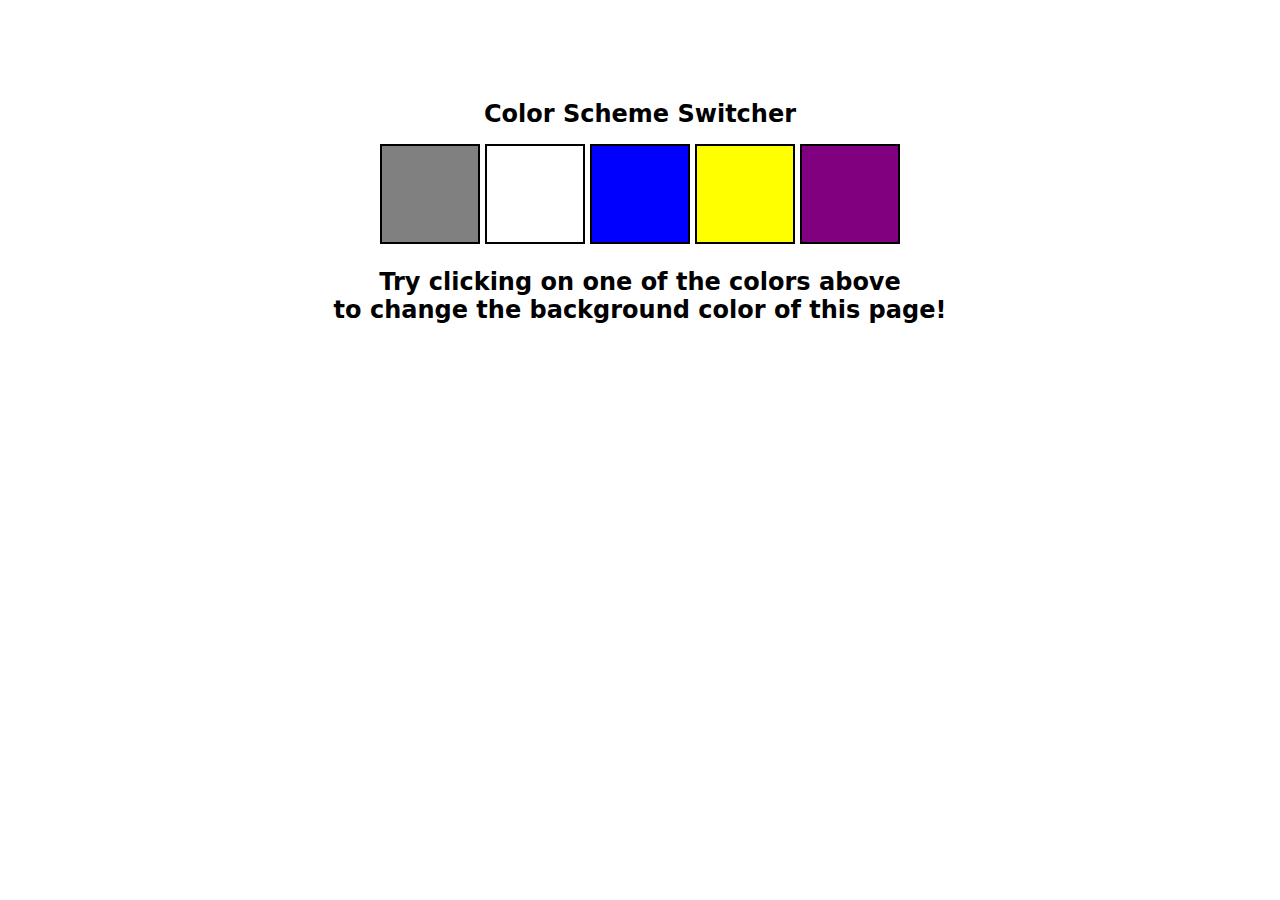
<file: 1-colorChanger/index.html>
<!DOCTYPE html>
<html lang="en">
  <head>
    <meta charset="UTF-8" />
    <meta name="viewport" content="width=device-width, initial-scale=1.0" />
    <meta http-equiv="X-UA-Compatible" content="ie=edge" />
    <link rel="stylesheet" href="style.css" />
    <link rel="stylesheet" href="../styles.css" />
    <title>JavaScript Background Color Switcher</title>
  </head>
  <body>
    </nav>
    <div class="canvas">
     
      <h1>Color Scheme Switcher</h1>
      <span class="button" id="grey"></span>
      <span class="button" id="white"></span>
      <span class="button" id="blue"></span>
      <span class="button" id="yellow"></span>
      <span class="button" id="purple"></span>
      <h2>
        Try clicking on one of the colors above
        <span>to change the background color of this page!</span>
      </h2>
    </div>
    <script src="index.js"></script>
  </body>
</html>
</file>
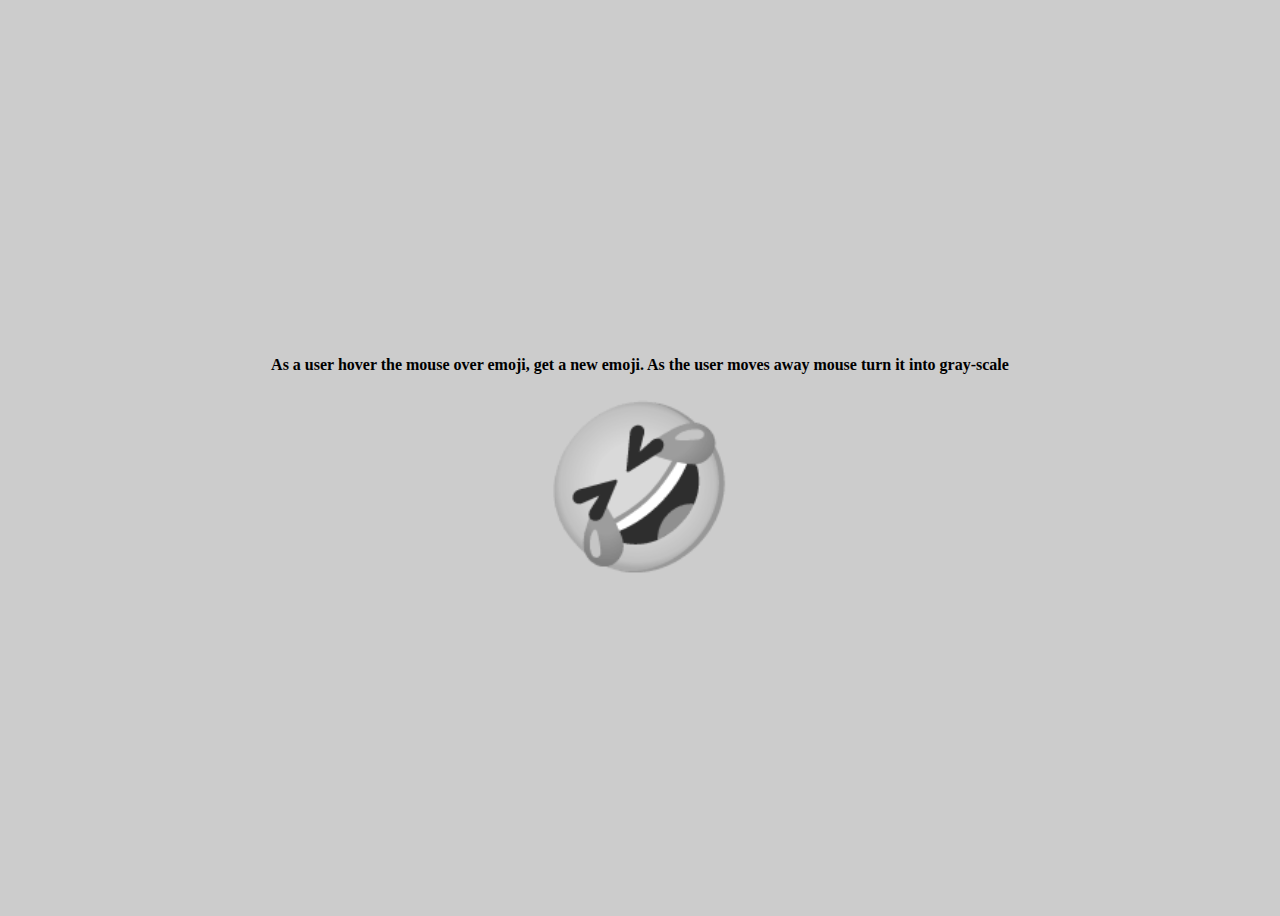
<file: 10-emoji/index.html>
<html lang="en">
  <head>
    <meta charset="UTF-8" />
    <meta http-equiv="X-UA-Compatible" content="IE=edge" />
    <meta name="viewport" content="width=device-width, initial-scale=1.0" />
    <title>Random Emojies</title>
    <link rel="stylesheet" href="style.css" />
  </head>
  <body>
    <h4>
      As a user hover the mouse over emoji, get a new emoji. As the user moves
      away mouse turn it into gray-scale
    </h4>
    <div id="emoji">🤣</div>

    <script src="chaiaurcode.js"></script>
  </body>
</html>
</file>
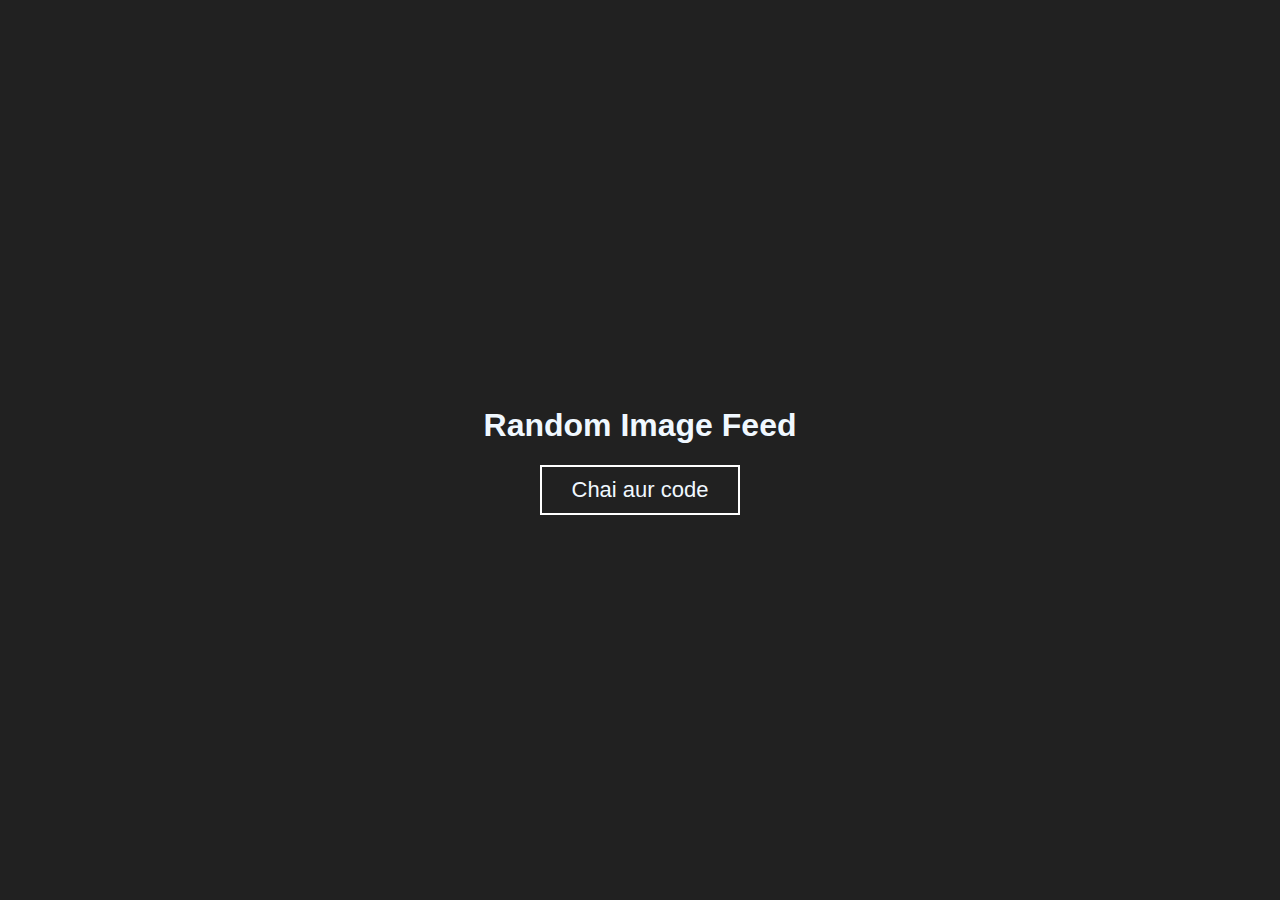
<file: 12-randomImage/index.html>
<html lang="en">
  <head>
    <meta charset="UTF-8" />
    <meta http-equiv="X-UA-Compatible" content="IE=edge" />
    <meta name="viewport" content="width=device-width, initial-scale=1.0" />
    <title>Random Image Feed</title>
    <link rel="stylesheet" href="style.css" />
  </head>
  <body>
    <h1>Random Image Feed</h1>
    <div class="content"></div>
    <button>Chai aur code</button>

    <script src="chaiaurcode.js"></script>
  </body>
</html>
</file>
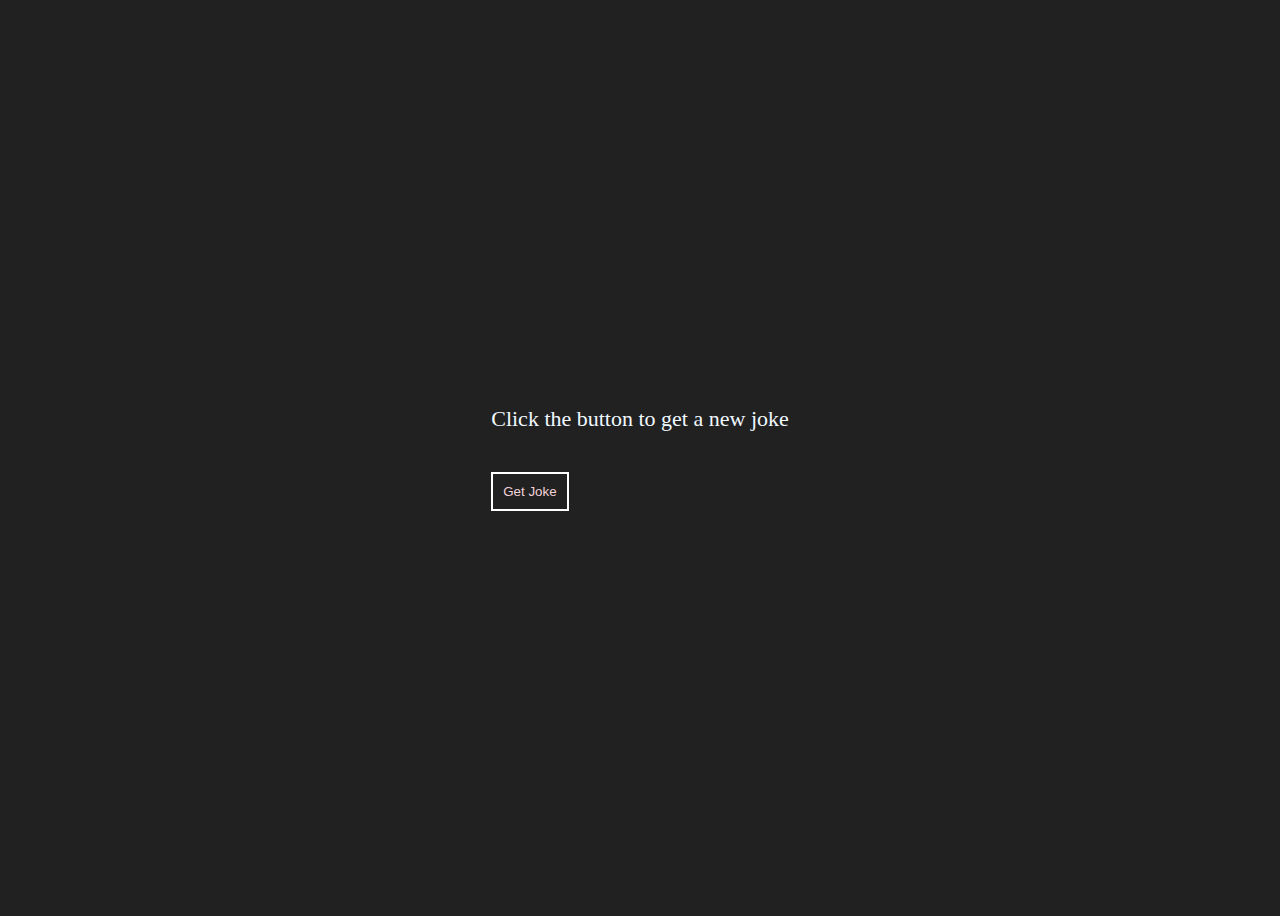
<file: 13-jokes/index.html>
<html lang="en">
  <head>
    <meta charset="UTF-8" />
    <meta http-equiv="X-UA-Compatible" content="IE=edge" />
    <meta name="viewport" content="width=device-width, initial-scale=1.0" />
    <title>Chunk Norris</title>
    <link rel="stylesheet" href="style.css" />
  </head>
  <body>
    <section class="container">
      <div id="display-joke">Click the button to get a new joke</div>
      <button class="btn" id="getJoke">Get Joke</button>
    </section>

    <script src="chaiaurcode.js"></script>
  </body>
</html>
</file>
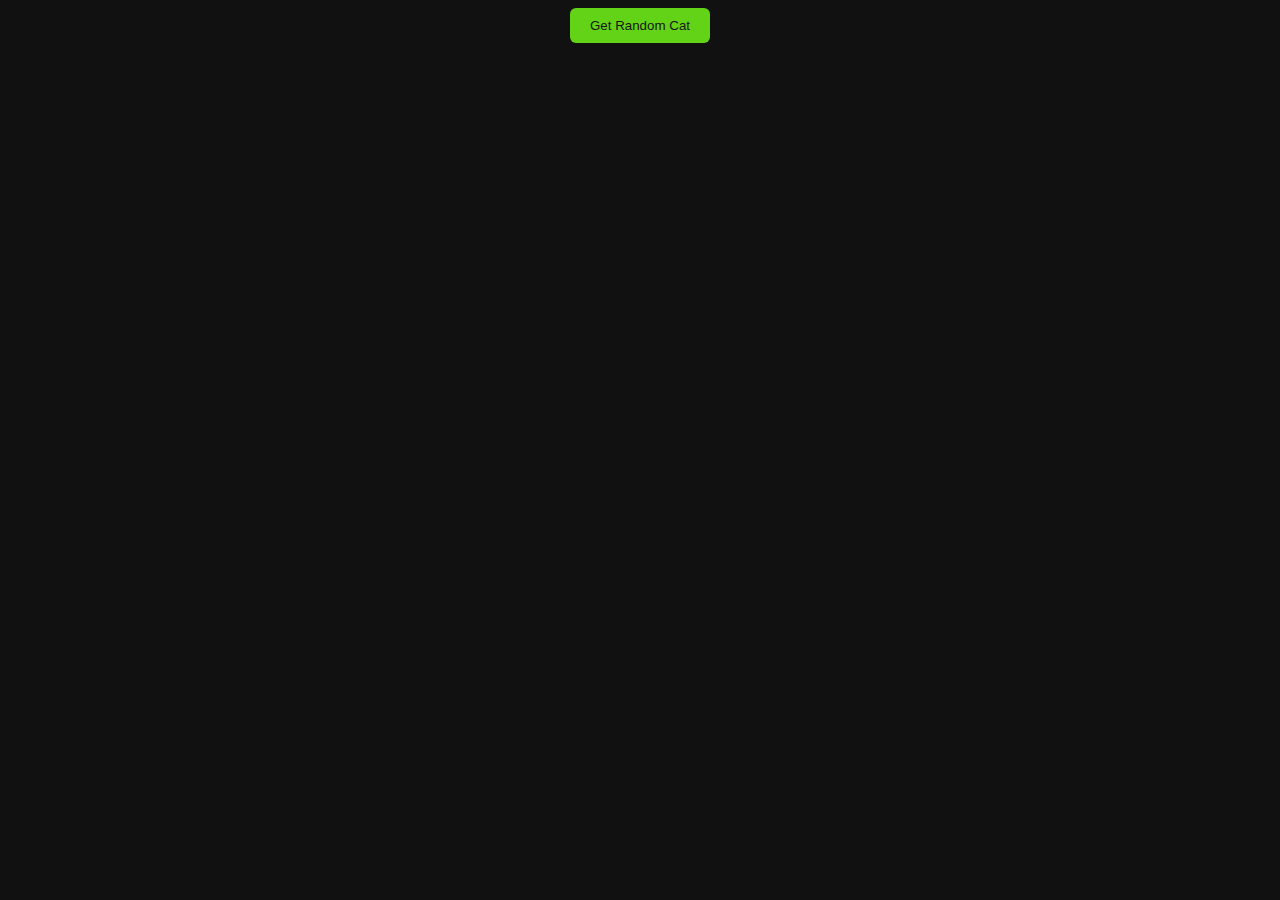
<file: 14-cats/index.html>
<html lang="en">
  <head>
    <meta charset="UTF-8" />
    <meta http-equiv="X-UA-Compatible" content="IE=edge" />
    <meta name="viewport" content="width=device-width, initial-scale=1.0" />
    <title>Random Cat Images</title>
    <link rel="stylesheet" href="style.css" />
  </head>
  <body>
    <section class="header-content">
      <button class="btn">Get Random Cat</button>
    </section>

    <div class="container"></div>

    <script src="chaiaurcode.js"></script>
  </body>
</html>
</file>
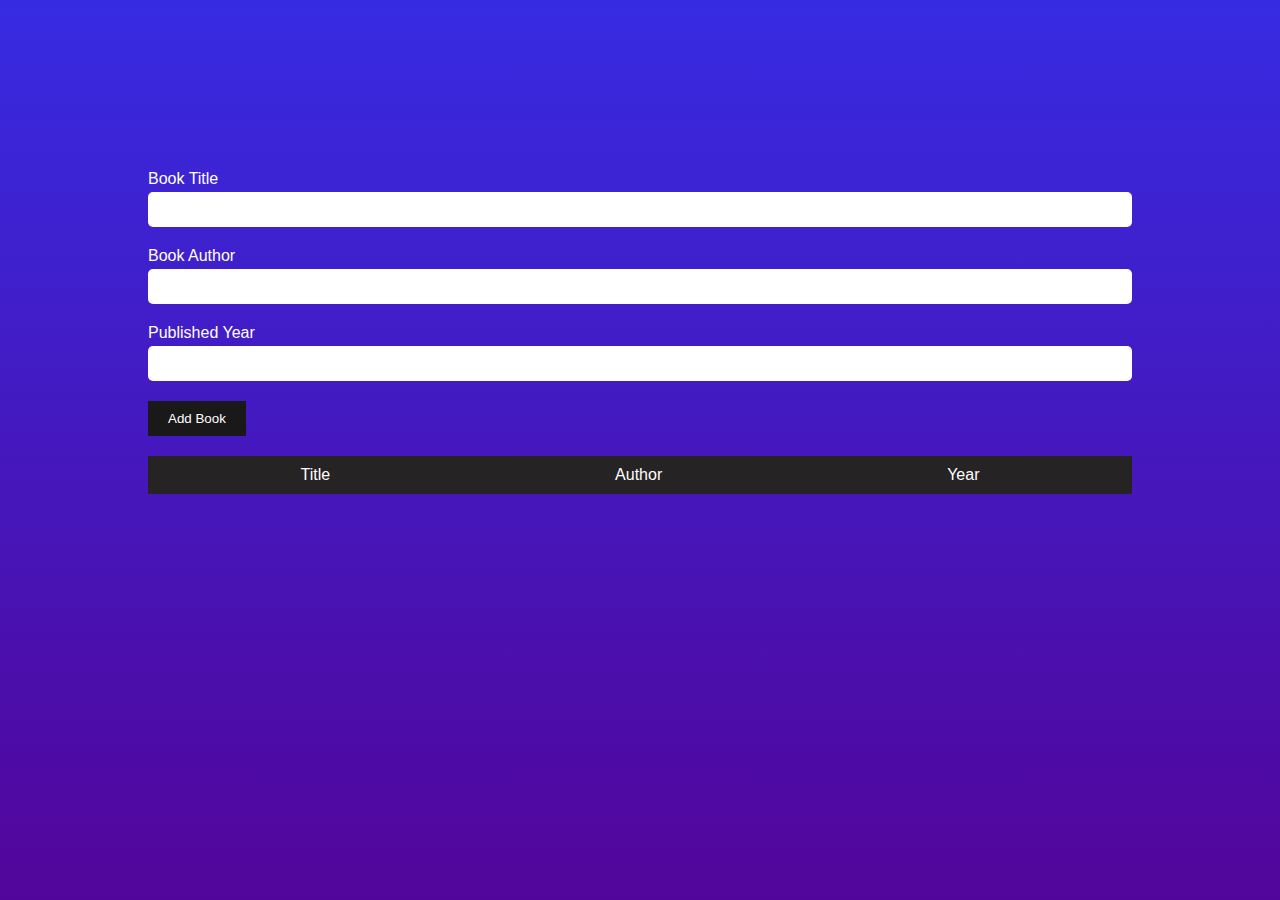
<file: 15-crudDom/index.html>
<html lang="en">
  <head>
    <meta charset="UTF-8" />
    <meta http-equiv="X-UA-Compatible" content="IE=edge" />
    <meta name="viewport" content="width=device-width, initial-scale=1.0" />
    <title>BookList App</title>
    <link rel="stylesheet" href="style.css" />
  </head>
  <body>
    <section class="container">
      <form id="book-form">
        <div>
          <label for="title">Book Title</label>
          <input type="text" id="title" />
        </div>
        <div>
          <label for="author">Book Author</label>
          <input type="text" id="author" />
        </div>
        <div>
          <label for="year">Published Year</label>
          <input type="number" id="year" />
        </div>
        <button type="submit" class="btn">Add Book</button>
      </form>

      <section class="table">
        <section class="table-section">
          <div>Title</div>
          <div>Author</div>
          <div>Year</div>
        </section>

        <section id="book-list"></section>
      </section>
    </section>

    <script src="chaiaurcode.js"></script>
  </body>
</html>
</file>
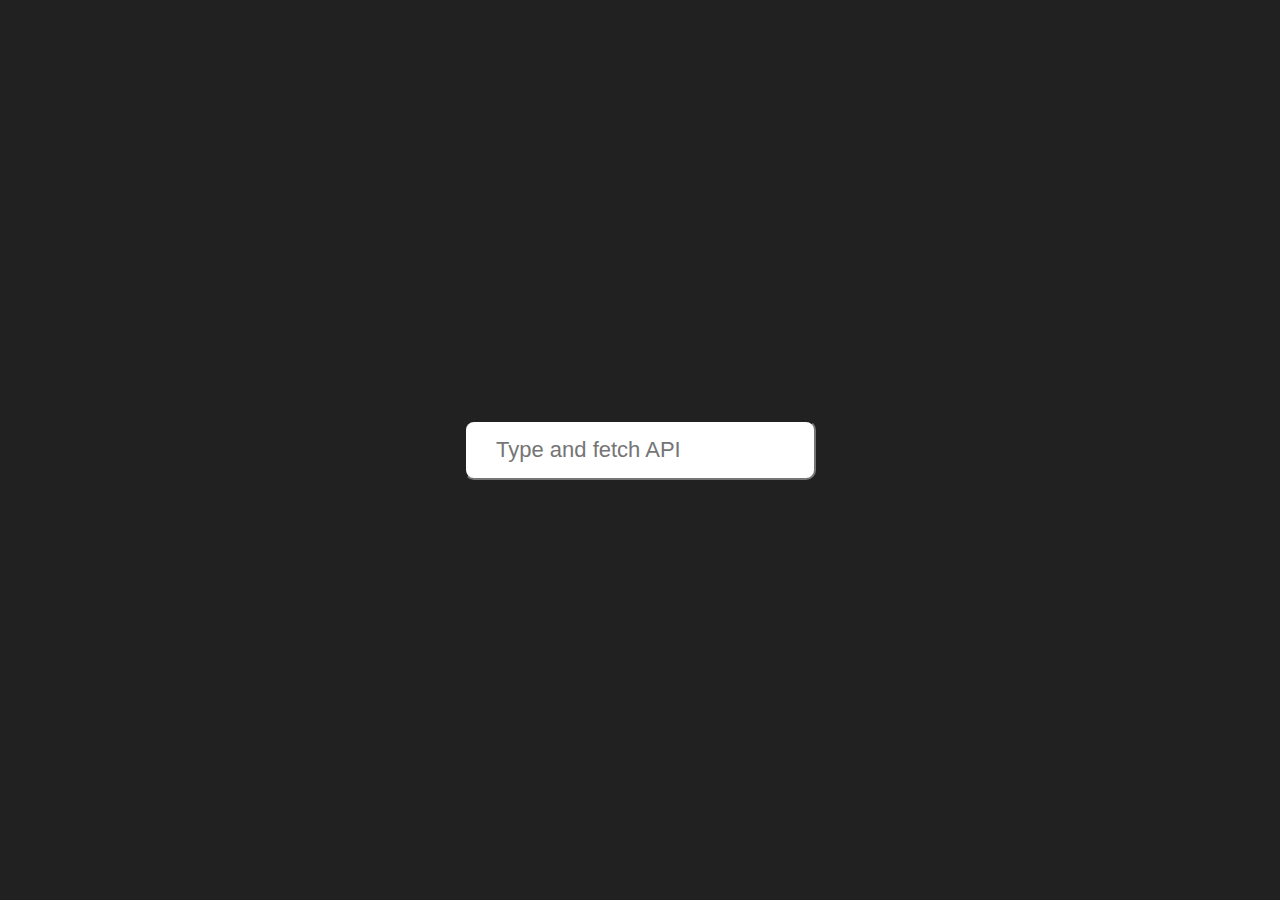
<file: 16-debounce/index.html>
<!DOCTYPE html>
<html lang="en">
  <head>
    <meta charset="UTF-8" />
    <meta name="viewport" content="width=device-width, initial-scale=1.0" />
    <title>Debounced User Search</title>
    <link rel="stylesheet" href="style.css" />
  </head>
  <body>
    <div class="container">
      <input type="text" id="user-input" placeholder="Type and fetch API" />
      <div id="user-card" class="user-card"></div>
    </div>

    <script src="chaiaurcode.js"></script>
  </body>
</html>
</file>
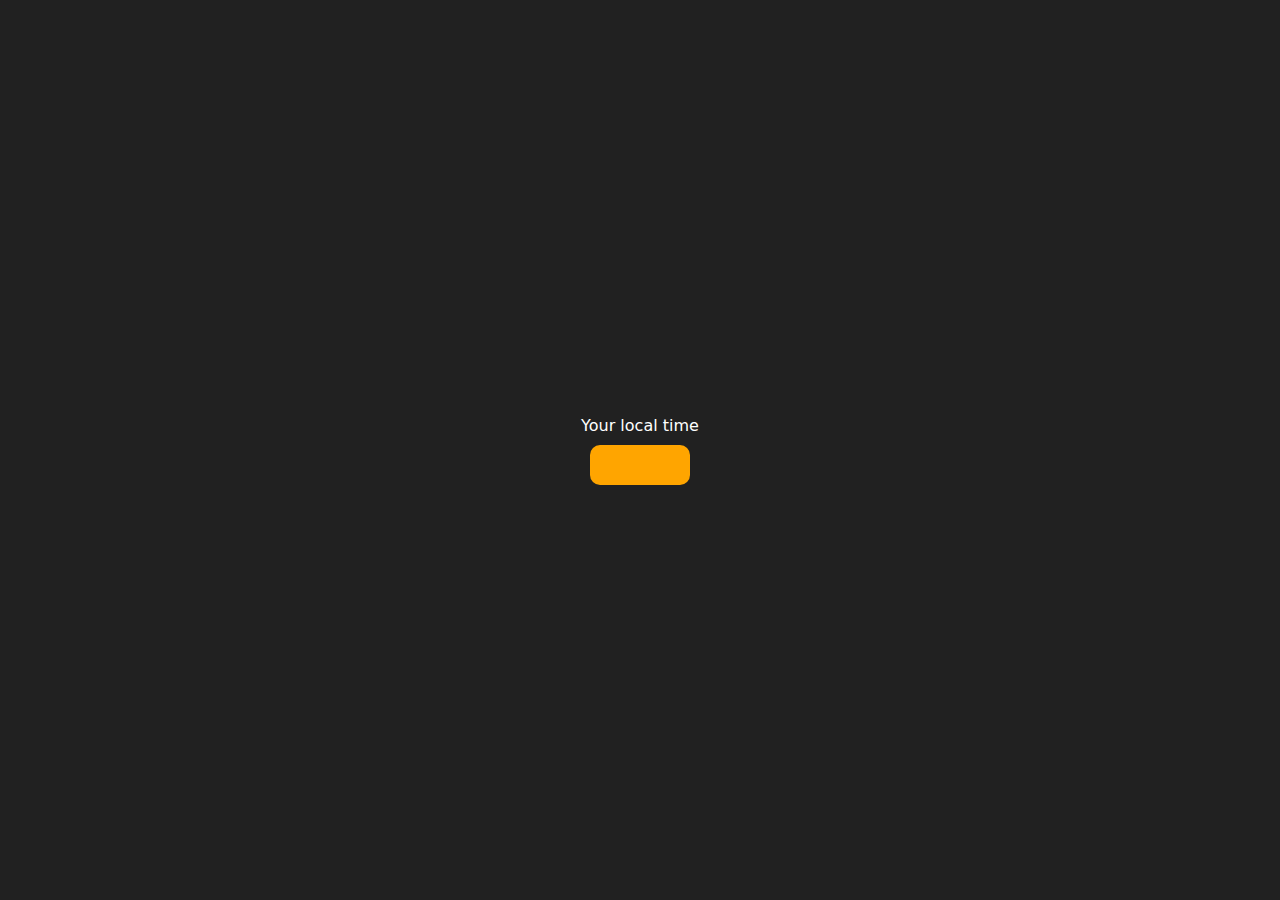
<file: 3-DigitalClock/index.html>
<!DOCTYPE html>
<html lang="en">
  <head>
    <meta charset="UTF-8" />
    <meta name="viewport" content="width=device-width, initial-scale=1.0" />
    <meta http-equiv="X-UA-Compatible" content="ie=edge" />
    <link rel="stylesheet" type="text/css" href="../styles.css" />
    <title>Your Local Time</title>
    <style>
      body {
        background-color: #212121;
        color: #fff;
      }
      .center {
        display: flex;
        height: 100vh;
        justify-content: center;
        align-items: center;
        flex-direction: column;
      }
      #clock {
        font-size: 40px;
        background-color: orange;
        padding: 20px 50px;
        margin-top: 10px;
        border-radius: 10px;
      }
    </style>
  </head>
  <body>
    <div class="center">
      <div id="banner"><span>Your local time</span></div>
      <div id="clock"></div>
    </div>
    <script src="index.js"></script>
  </body>
</html>
</file>
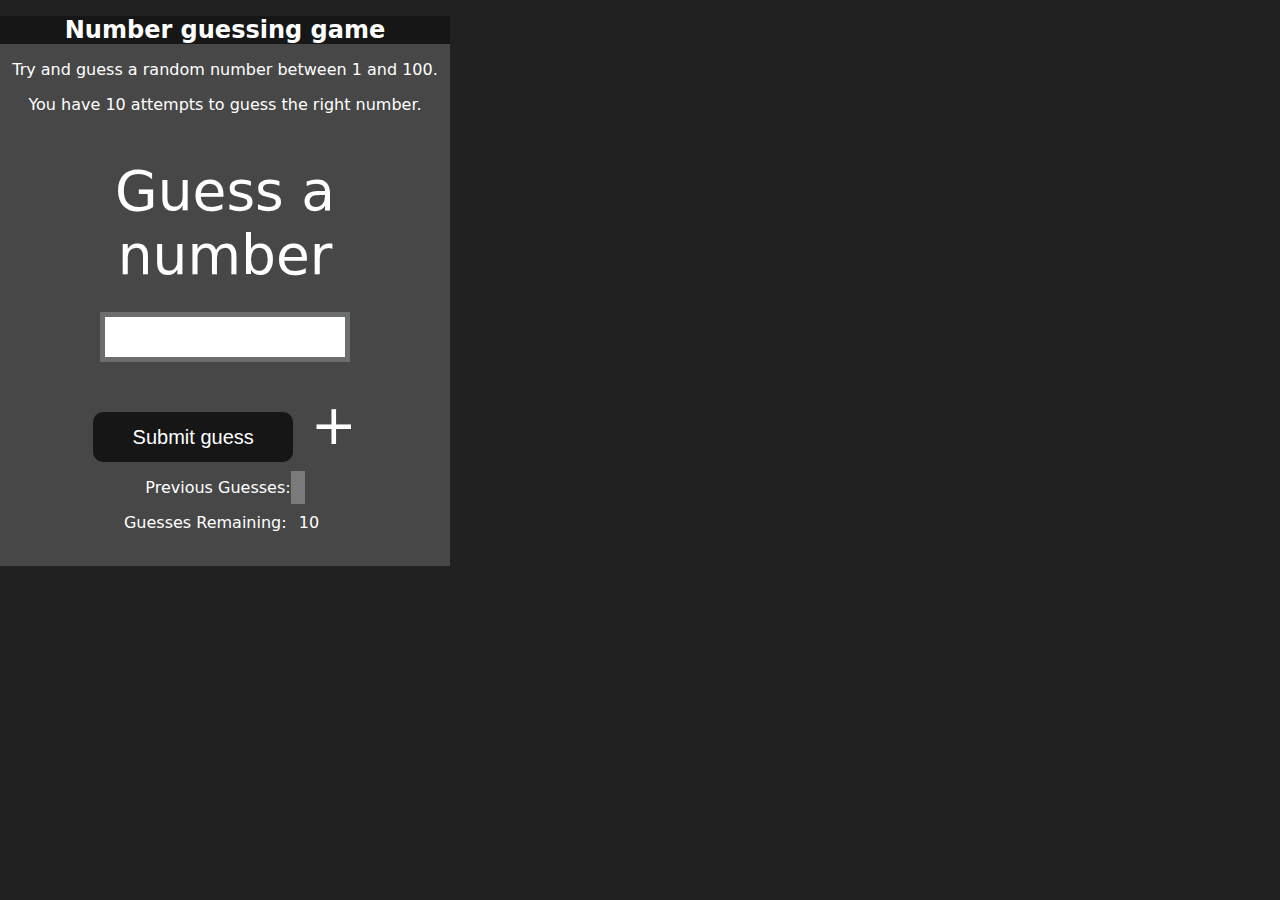
<file: 4-GuessTheNumber/index.html>
<!DOCTYPE html>
<html lang="en">
<head>
    <meta charset="UTF-8">
    <meta name="viewport" content="width=device-width, initial-scale=1.0">
    <meta http-equiv="X-UA-Compatible" content="ie=edge">
    <title>Number Guessing Game</title>
    <link rel="stylesheet" href="style.css">
    <link rel="stylesheet" href="../styles.css">
</head>
<body style="background-color:#212121; color:#fff;">
  
    
    <div id="wrapper">
      <h1>Number guessing game</h1>
    <p>Try and guess a random number between 1 and 100.</p>
    <p>You have 10 attempts to guess the right number.</p>
    </br>
        <form class="form">
            <label2 for="guessField" id="guess">Guess a number</label>
            <input type="text" id="guessField" class="guessField">
            <input type="submit" id="subt" value="Submit guess" class="guessSubmit">
        </form>
+
        <div class="resultParas">
            <p >Previous Guesses: <span class="guesses"></span></p>
            <p >Guesses Remaining: <span class="lastResult">10</span></p>
            <p class="lowOrHi"></p>
        </div>
    </div>
    <script src="index.js"></script>
</body>
</html>
</file>
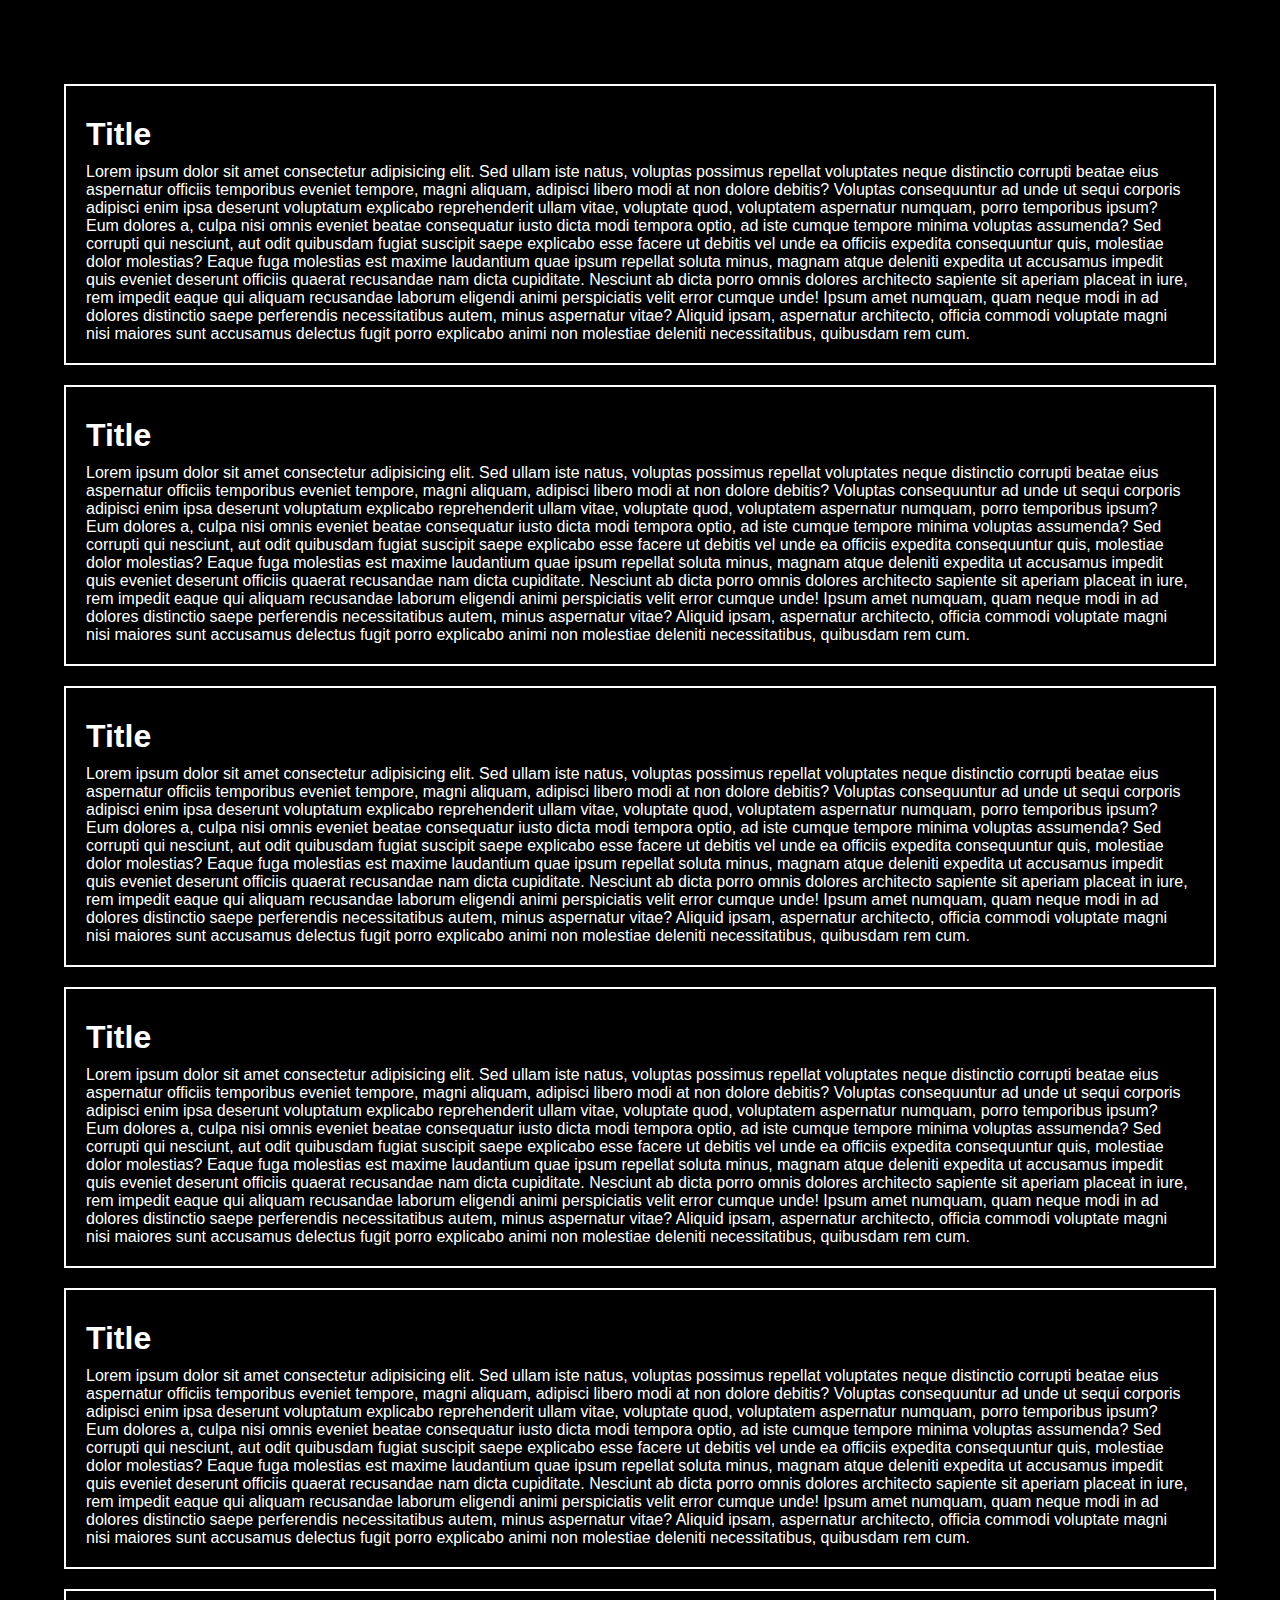
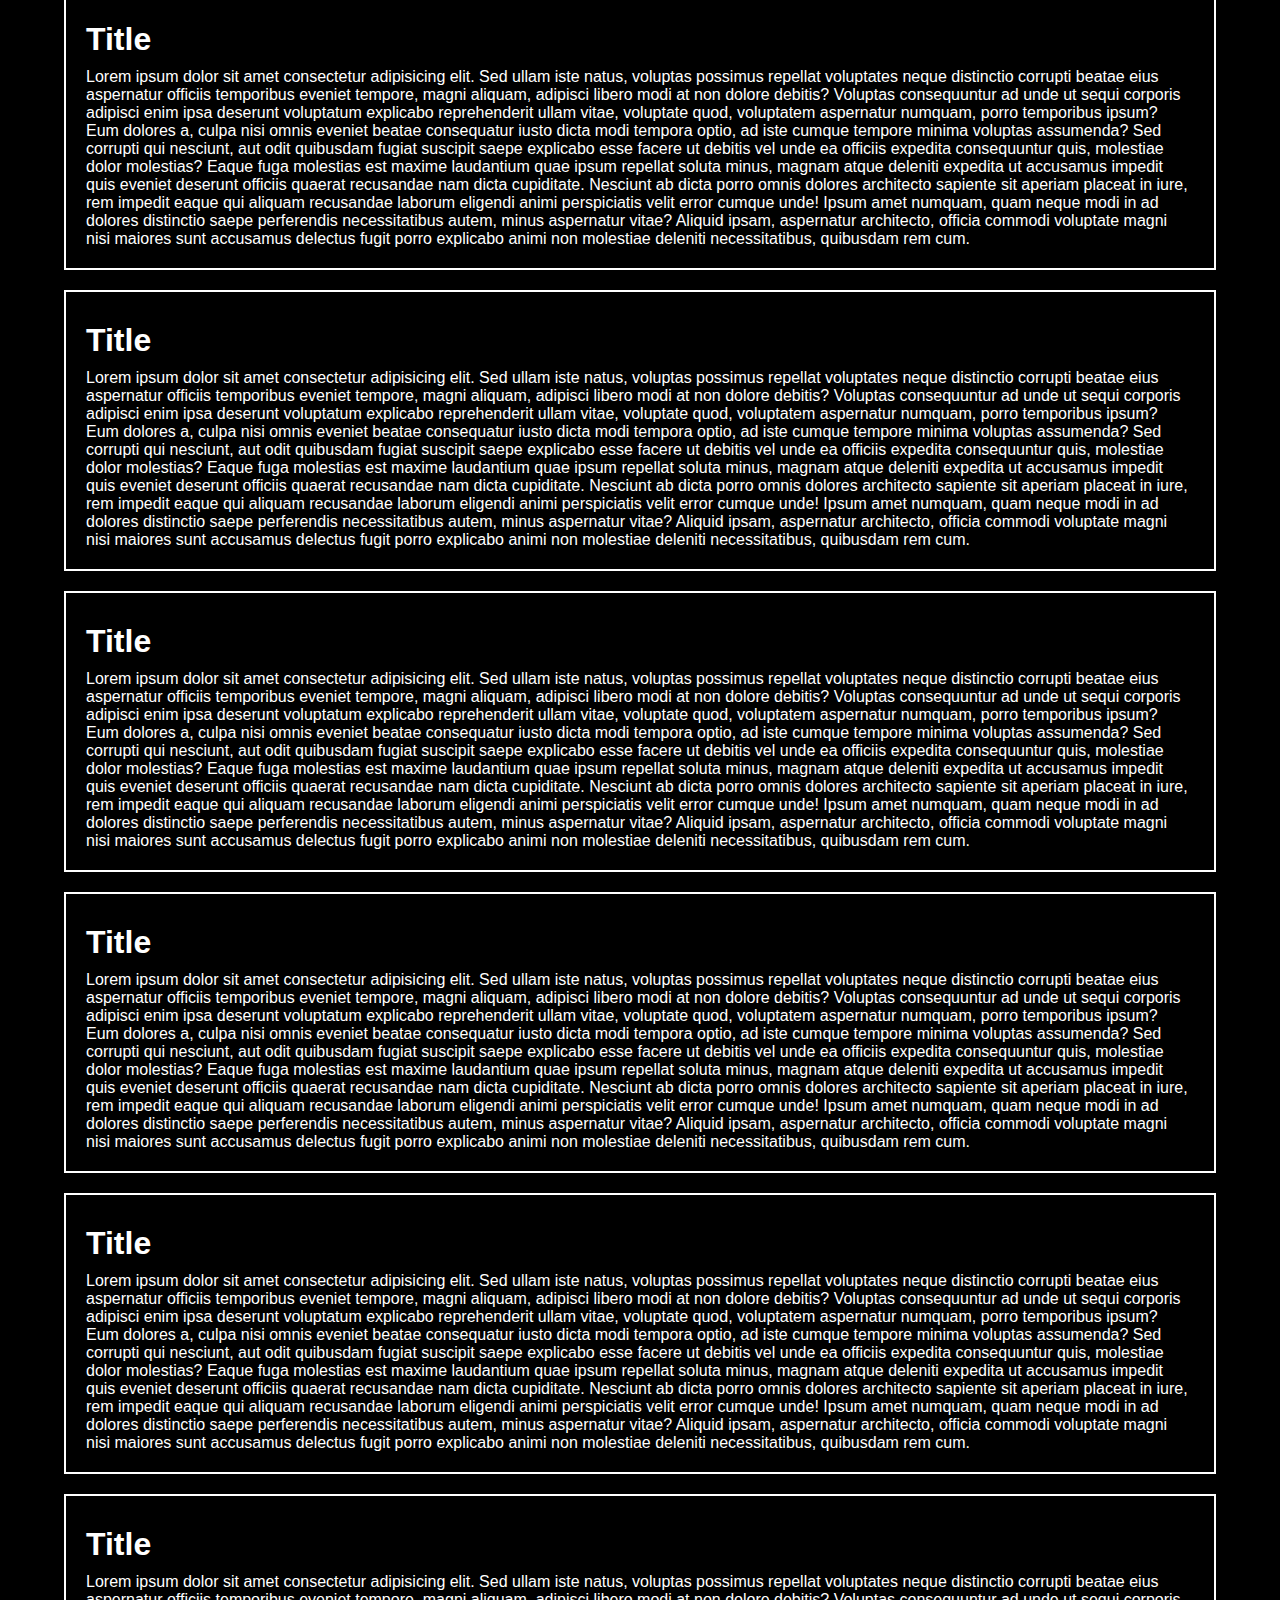
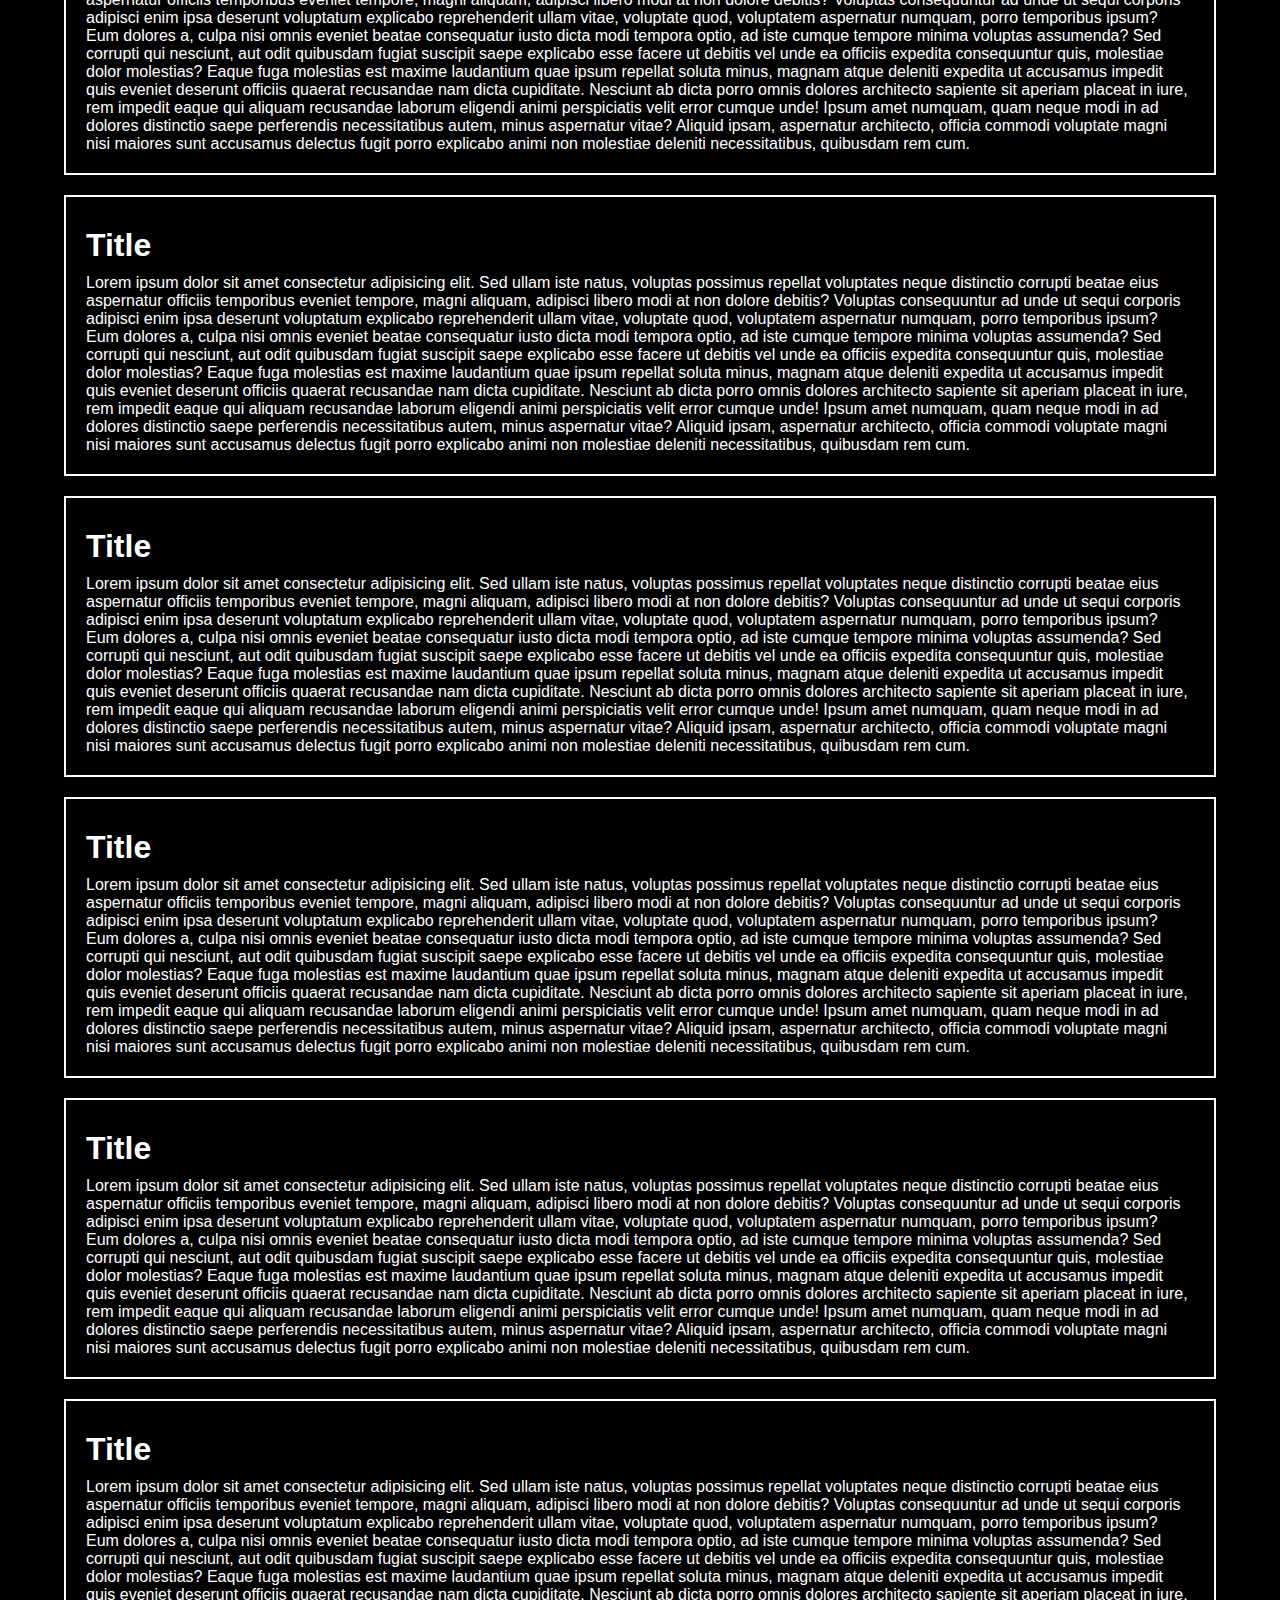
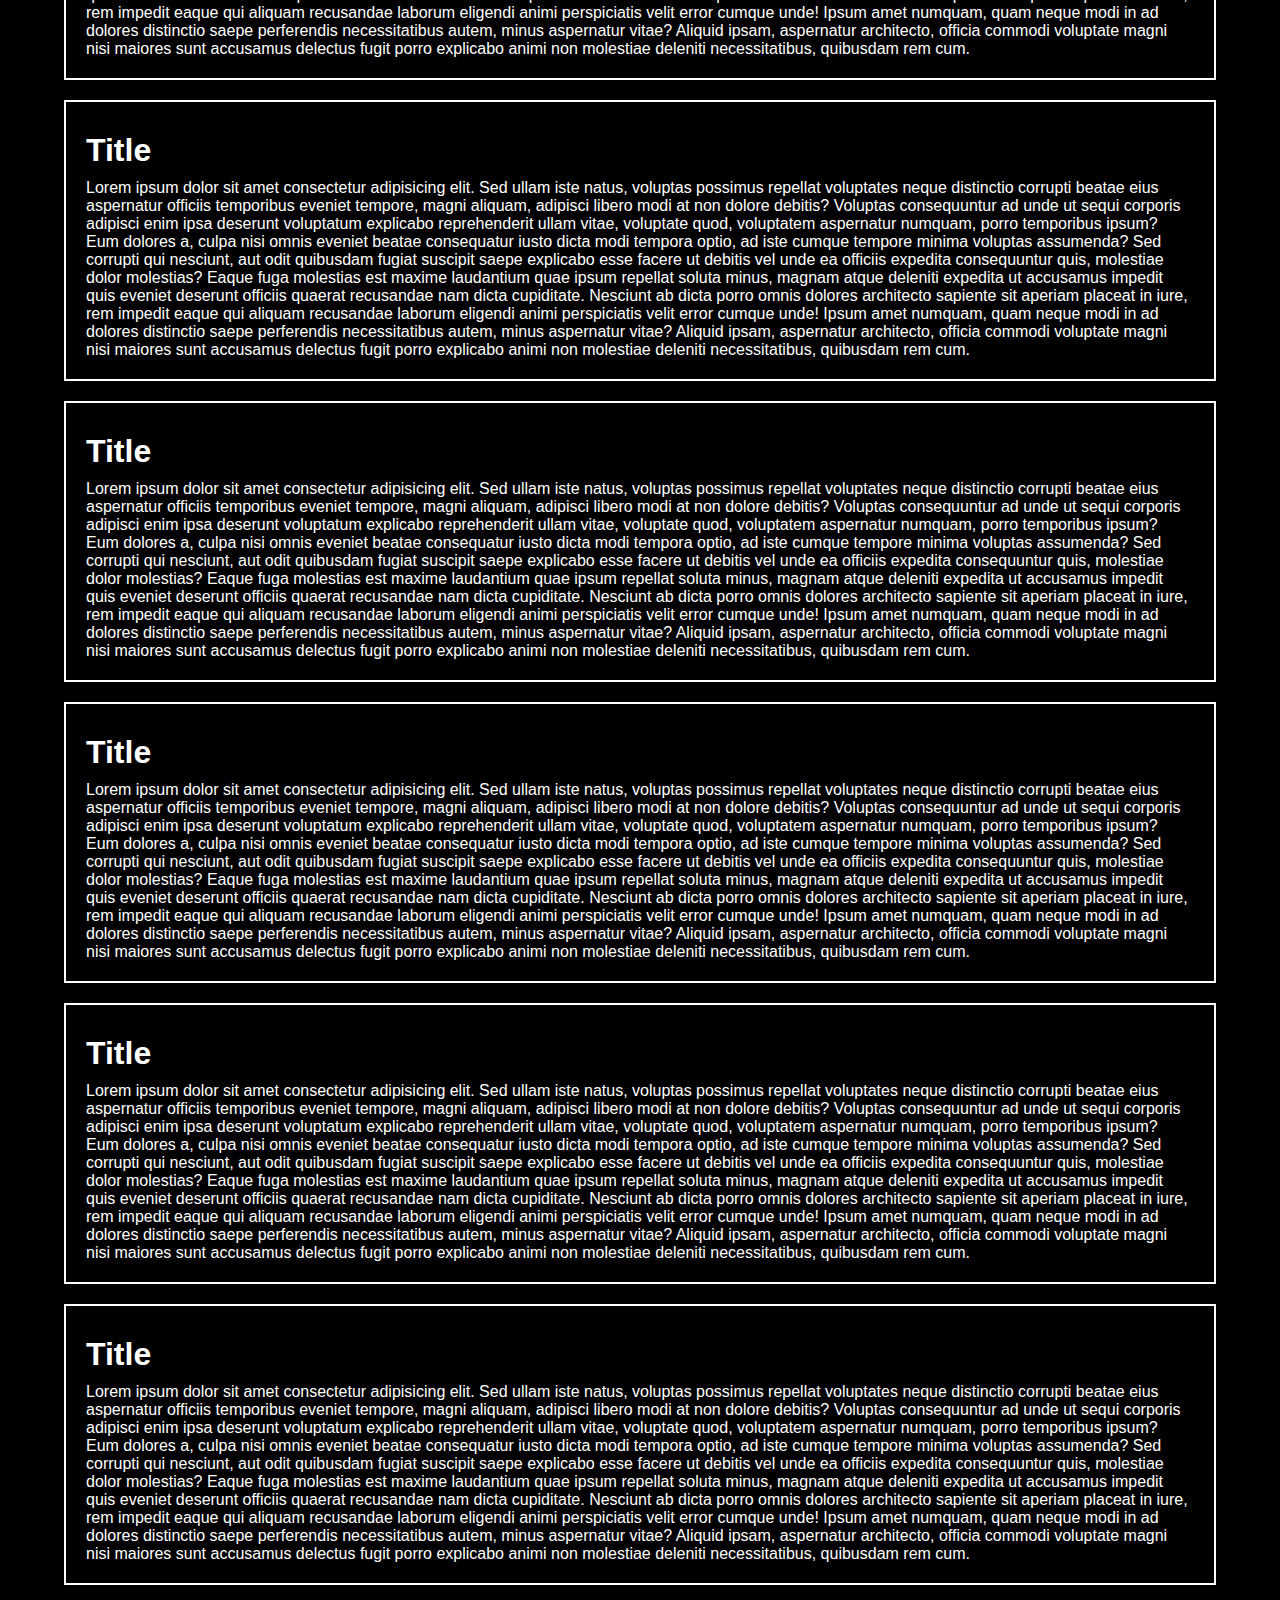
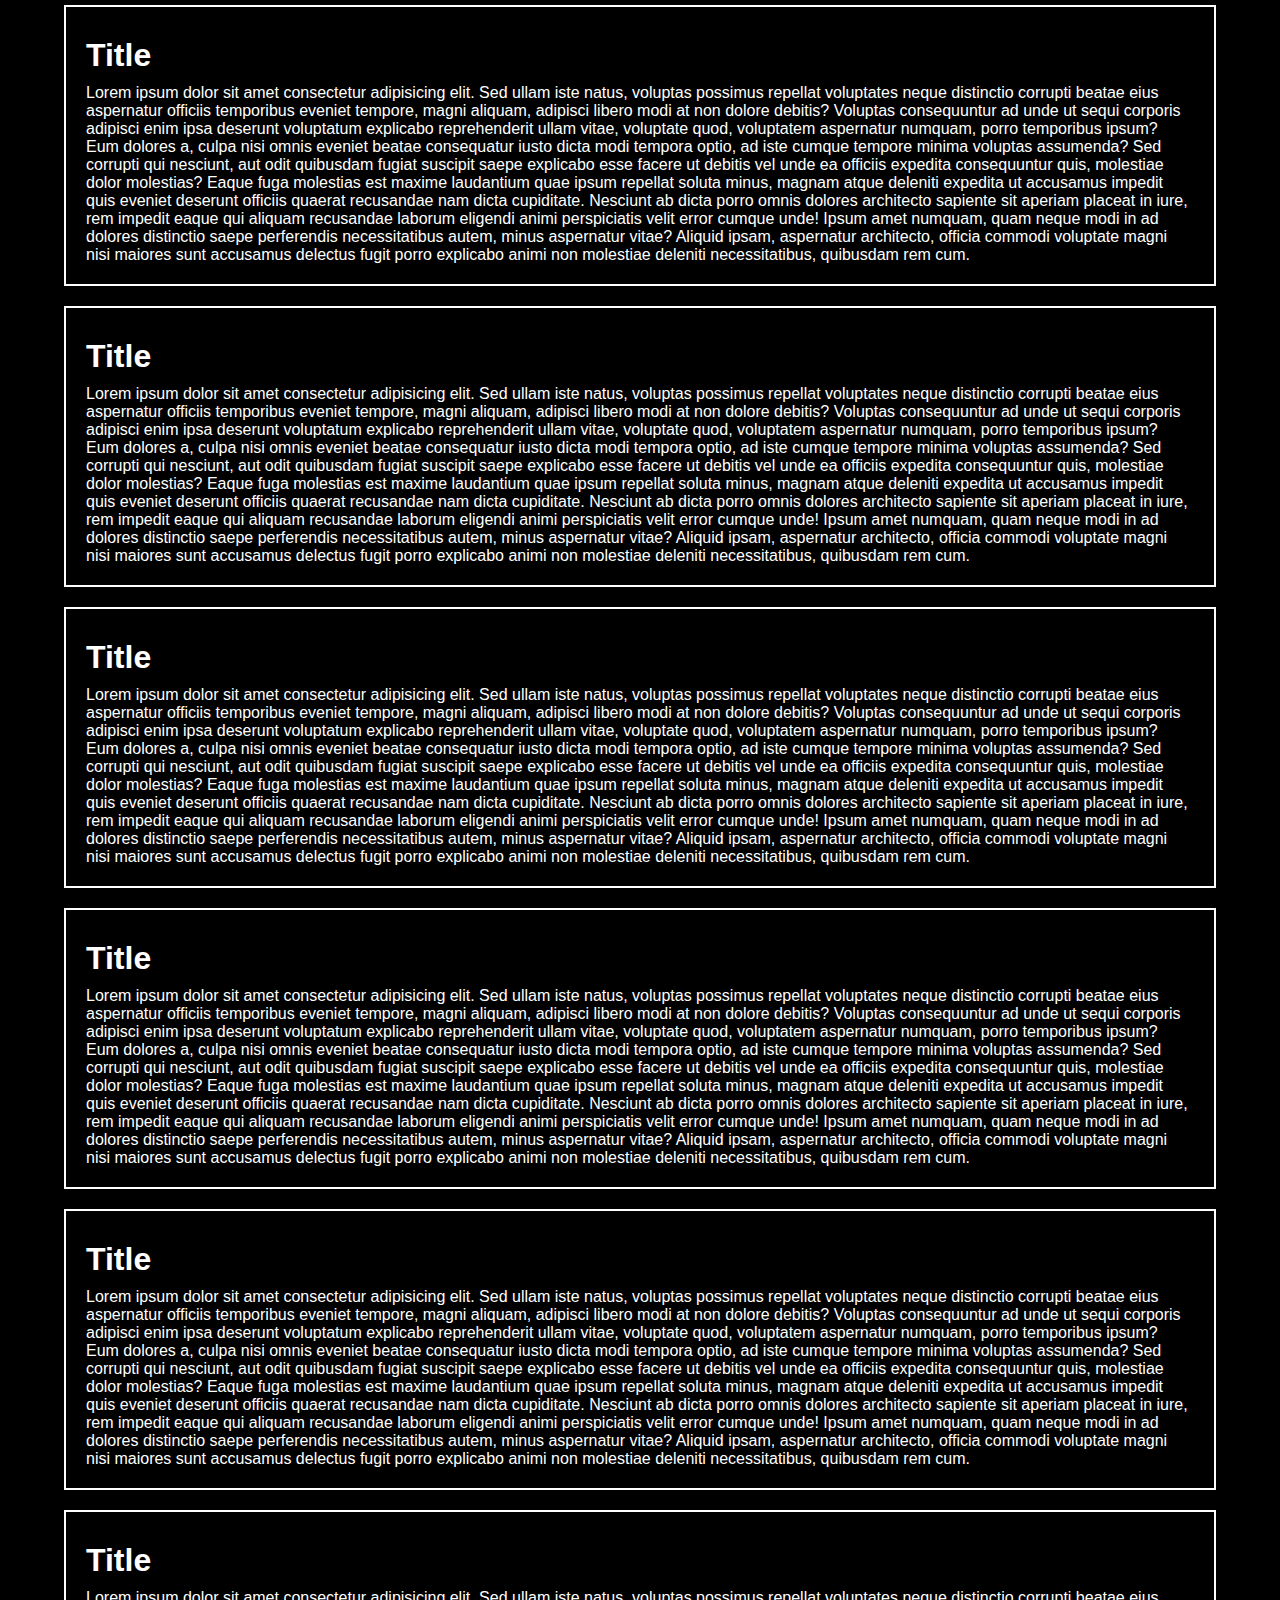
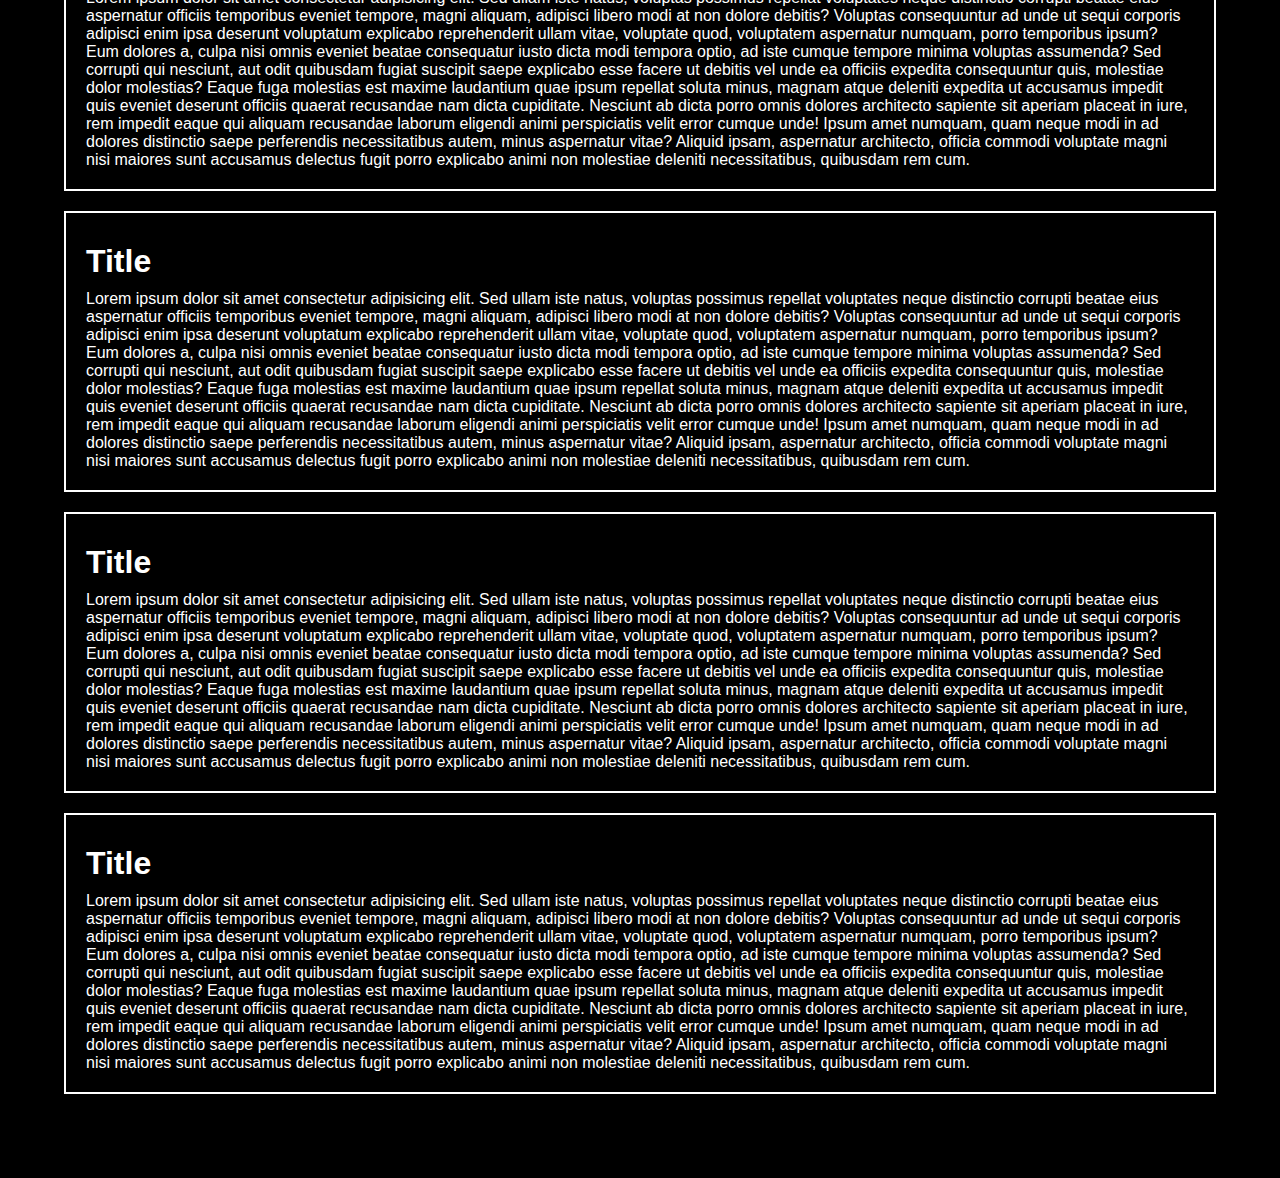
<file: 7-scroll/index.html>
<!DOCTYPE html>
<html>
  <head>
    <meta charset="utf-8" />
    <meta http-equiv="X-UA-Compatible" content="IE=edge" />
    <meta name="viewport" content="width=device-width,initial-scale=1.0" />
    <title>Page Scroll Indicator</title>
    <link rel="stylesheet" href="./style.css" />
  </head>
  <body>
    <div class="content">
      <!-- (section>h1{Title}+p{lorem200})*30 -->
      <section>
        <h1>Title</h1>
        <p>Lorem ipsum dolor sit amet consectetur adipisicing elit. Sed ullam iste natus, voluptas possimus repellat voluptates neque distinctio corrupti beatae eius aspernatur officiis temporibus eveniet tempore, magni aliquam, adipisci libero modi at non dolore debitis? Voluptas consequuntur ad unde ut sequi corporis adipisci enim ipsa deserunt voluptatum explicabo reprehenderit ullam vitae, voluptate quod, voluptatem aspernatur numquam, porro temporibus ipsum? Eum dolores a, culpa nisi omnis eveniet beatae consequatur iusto dicta modi tempora optio, ad iste cumque tempore minima voluptas assumenda? Sed corrupti qui nesciunt, aut odit quibusdam fugiat suscipit saepe explicabo esse facere ut debitis vel unde ea officiis expedita consequuntur quis, molestiae dolor molestias? Eaque fuga molestias est maxime laudantium quae ipsum repellat soluta minus, magnam atque deleniti expedita ut accusamus impedit quis eveniet deserunt officiis quaerat recusandae nam dicta cupiditate. Nesciunt ab dicta porro omnis dolores architecto sapiente sit aperiam placeat in iure, rem impedit eaque qui aliquam recusandae laborum eligendi animi perspiciatis velit error cumque unde! Ipsum amet numquam, quam neque modi in ad dolores distinctio saepe perferendis necessitatibus autem, minus aspernatur vitae? Aliquid ipsam, aspernatur architecto, officia commodi voluptate magni nisi maiores sunt accusamus delectus fugit porro explicabo animi non molestiae deleniti necessitatibus, quibusdam rem cum.</p>
      </section>
      <section>
        <h1>Title</h1>
        <p>Lorem ipsum dolor sit amet consectetur adipisicing elit. Sed ullam iste natus, voluptas possimus repellat voluptates neque distinctio corrupti beatae eius aspernatur officiis temporibus eveniet tempore, magni aliquam, adipisci libero modi at non dolore debitis? Voluptas consequuntur ad unde ut sequi corporis adipisci enim ipsa deserunt voluptatum explicabo reprehenderit ullam vitae, voluptate quod, voluptatem aspernatur numquam, porro temporibus ipsum? Eum dolores a, culpa nisi omnis eveniet beatae consequatur iusto dicta modi tempora optio, ad iste cumque tempore minima voluptas assumenda? Sed corrupti qui nesciunt, aut odit quibusdam fugiat suscipit saepe explicabo esse facere ut debitis vel unde ea officiis expedita consequuntur quis, molestiae dolor molestias? Eaque fuga molestias est maxime laudantium quae ipsum repellat soluta minus, magnam atque deleniti expedita ut accusamus impedit quis eveniet deserunt officiis quaerat recusandae nam dicta cupiditate. Nesciunt ab dicta porro omnis dolores architecto sapiente sit aperiam placeat in iure, rem impedit eaque qui aliquam recusandae laborum eligendi animi perspiciatis velit error cumque unde! Ipsum amet numquam, quam neque modi in ad dolores distinctio saepe perferendis necessitatibus autem, minus aspernatur vitae? Aliquid ipsam, aspernatur architecto, officia commodi voluptate magni nisi maiores sunt accusamus delectus fugit porro explicabo animi non molestiae deleniti necessitatibus, quibusdam rem cum.</p>
      </section>
      <section>
        <h1>Title</h1>
        <p>Lorem ipsum dolor sit amet consectetur adipisicing elit. Sed ullam iste natus, voluptas possimus repellat voluptates neque distinctio corrupti beatae eius aspernatur officiis temporibus eveniet tempore, magni aliquam, adipisci libero modi at non dolore debitis? Voluptas consequuntur ad unde ut sequi corporis adipisci enim ipsa deserunt voluptatum explicabo reprehenderit ullam vitae, voluptate quod, voluptatem aspernatur numquam, porro temporibus ipsum? Eum dolores a, culpa nisi omnis eveniet beatae consequatur iusto dicta modi tempora optio, ad iste cumque tempore minima voluptas assumenda? Sed corrupti qui nesciunt, aut odit quibusdam fugiat suscipit saepe explicabo esse facere ut debitis vel unde ea officiis expedita consequuntur quis, molestiae dolor molestias? Eaque fuga molestias est maxime laudantium quae ipsum repellat soluta minus, magnam atque deleniti expedita ut accusamus impedit quis eveniet deserunt officiis quaerat recusandae nam dicta cupiditate. Nesciunt ab dicta porro omnis dolores architecto sapiente sit aperiam placeat in iure, rem impedit eaque qui aliquam recusandae laborum eligendi animi perspiciatis velit error cumque unde! Ipsum amet numquam, quam neque modi in ad dolores distinctio saepe perferendis necessitatibus autem, minus aspernatur vitae? Aliquid ipsam, aspernatur architecto, officia commodi voluptate magni nisi maiores sunt accusamus delectus fugit porro explicabo animi non molestiae deleniti necessitatibus, quibusdam rem cum.</p>
      </section>
      <section>
        <h1>Title</h1>
        <p>Lorem ipsum dolor sit amet consectetur adipisicing elit. Sed ullam iste natus, voluptas possimus repellat voluptates neque distinctio corrupti beatae eius aspernatur officiis temporibus eveniet tempore, magni aliquam, adipisci libero modi at non dolore debitis? Voluptas consequuntur ad unde ut sequi corporis adipisci enim ipsa deserunt voluptatum explicabo reprehenderit ullam vitae, voluptate quod, voluptatem aspernatur numquam, porro temporibus ipsum? Eum dolores a, culpa nisi omnis eveniet beatae consequatur iusto dicta modi tempora optio, ad iste cumque tempore minima voluptas assumenda? Sed corrupti qui nesciunt, aut odit quibusdam fugiat suscipit saepe explicabo esse facere ut debitis vel unde ea officiis expedita consequuntur quis, molestiae dolor molestias? Eaque fuga molestias est maxime laudantium quae ipsum repellat soluta minus, magnam atque deleniti expedita ut accusamus impedit quis eveniet deserunt officiis quaerat recusandae nam dicta cupiditate. Nesciunt ab dicta porro omnis dolores architecto sapiente sit aperiam placeat in iure, rem impedit eaque qui aliquam recusandae laborum eligendi animi perspiciatis velit error cumque unde! Ipsum amet numquam, quam neque modi in ad dolores distinctio saepe perferendis necessitatibus autem, minus aspernatur vitae? Aliquid ipsam, aspernatur architecto, officia commodi voluptate magni nisi maiores sunt accusamus delectus fugit porro explicabo animi non molestiae deleniti necessitatibus, quibusdam rem cum.</p>
      </section>
      <section>
        <h1>Title</h1>
        <p>Lorem ipsum dolor sit amet consectetur adipisicing elit. Sed ullam iste natus, voluptas possimus repellat voluptates neque distinctio corrupti beatae eius aspernatur officiis temporibus eveniet tempore, magni aliquam, adipisci libero modi at non dolore debitis? Voluptas consequuntur ad unde ut sequi corporis adipisci enim ipsa deserunt voluptatum explicabo reprehenderit ullam vitae, voluptate quod, voluptatem aspernatur numquam, porro temporibus ipsum? Eum dolores a, culpa nisi omnis eveniet beatae consequatur iusto dicta modi tempora optio, ad iste cumque tempore minima voluptas assumenda? Sed corrupti qui nesciunt, aut odit quibusdam fugiat suscipit saepe explicabo esse facere ut debitis vel unde ea officiis expedita consequuntur quis, molestiae dolor molestias? Eaque fuga molestias est maxime laudantium quae ipsum repellat soluta minus, magnam atque deleniti expedita ut accusamus impedit quis eveniet deserunt officiis quaerat recusandae nam dicta cupiditate. Nesciunt ab dicta porro omnis dolores architecto sapiente sit aperiam placeat in iure, rem impedit eaque qui aliquam recusandae laborum eligendi animi perspiciatis velit error cumque unde! Ipsum amet numquam, quam neque modi in ad dolores distinctio saepe perferendis necessitatibus autem, minus aspernatur vitae? Aliquid ipsam, aspernatur architecto, officia commodi voluptate magni nisi maiores sunt accusamus delectus fugit porro explicabo animi non molestiae deleniti necessitatibus, quibusdam rem cum.</p>
      </section>
      <section>
        <h1>Title</h1>
        <p>Lorem ipsum dolor sit amet consectetur adipisicing elit. Sed ullam iste natus, voluptas possimus repellat voluptates neque distinctio corrupti beatae eius aspernatur officiis temporibus eveniet tempore, magni aliquam, adipisci libero modi at non dolore debitis? Voluptas consequuntur ad unde ut sequi corporis adipisci enim ipsa deserunt voluptatum explicabo reprehenderit ullam vitae, voluptate quod, voluptatem aspernatur numquam, porro temporibus ipsum? Eum dolores a, culpa nisi omnis eveniet beatae consequatur iusto dicta modi tempora optio, ad iste cumque tempore minima voluptas assumenda? Sed corrupti qui nesciunt, aut odit quibusdam fugiat suscipit saepe explicabo esse facere ut debitis vel unde ea officiis expedita consequuntur quis, molestiae dolor molestias? Eaque fuga molestias est maxime laudantium quae ipsum repellat soluta minus, magnam atque deleniti expedita ut accusamus impedit quis eveniet deserunt officiis quaerat recusandae nam dicta cupiditate. Nesciunt ab dicta porro omnis dolores architecto sapiente sit aperiam placeat in iure, rem impedit eaque qui aliquam recusandae laborum eligendi animi perspiciatis velit error cumque unde! Ipsum amet numquam, quam neque modi in ad dolores distinctio saepe perferendis necessitatibus autem, minus aspernatur vitae? Aliquid ipsam, aspernatur architecto, officia commodi voluptate magni nisi maiores sunt accusamus delectus fugit porro explicabo animi non molestiae deleniti necessitatibus, quibusdam rem cum.</p>
      </section>
      <section>
        <h1>Title</h1>
        <p>Lorem ipsum dolor sit amet consectetur adipisicing elit. Sed ullam iste natus, voluptas possimus repellat voluptates neque distinctio corrupti beatae eius aspernatur officiis temporibus eveniet tempore, magni aliquam, adipisci libero modi at non dolore debitis? Voluptas consequuntur ad unde ut sequi corporis adipisci enim ipsa deserunt voluptatum explicabo reprehenderit ullam vitae, voluptate quod, voluptatem aspernatur numquam, porro temporibus ipsum? Eum dolores a, culpa nisi omnis eveniet beatae consequatur iusto dicta modi tempora optio, ad iste cumque tempore minima voluptas assumenda? Sed corrupti qui nesciunt, aut odit quibusdam fugiat suscipit saepe explicabo esse facere ut debitis vel unde ea officiis expedita consequuntur quis, molestiae dolor molestias? Eaque fuga molestias est maxime laudantium quae ipsum repellat soluta minus, magnam atque deleniti expedita ut accusamus impedit quis eveniet deserunt officiis quaerat recusandae nam dicta cupiditate. Nesciunt ab dicta porro omnis dolores architecto sapiente sit aperiam placeat in iure, rem impedit eaque qui aliquam recusandae laborum eligendi animi perspiciatis velit error cumque unde! Ipsum amet numquam, quam neque modi in ad dolores distinctio saepe perferendis necessitatibus autem, minus aspernatur vitae? Aliquid ipsam, aspernatur architecto, officia commodi voluptate magni nisi maiores sunt accusamus delectus fugit porro explicabo animi non molestiae deleniti necessitatibus, quibusdam rem cum.</p>
      </section>
      <section>
        <h1>Title</h1>
        <p>Lorem ipsum dolor sit amet consectetur adipisicing elit. Sed ullam iste natus, voluptas possimus repellat voluptates neque distinctio corrupti beatae eius aspernatur officiis temporibus eveniet tempore, magni aliquam, adipisci libero modi at non dolore debitis? Voluptas consequuntur ad unde ut sequi corporis adipisci enim ipsa deserunt voluptatum explicabo reprehenderit ullam vitae, voluptate quod, voluptatem aspernatur numquam, porro temporibus ipsum? Eum dolores a, culpa nisi omnis eveniet beatae consequatur iusto dicta modi tempora optio, ad iste cumque tempore minima voluptas assumenda? Sed corrupti qui nesciunt, aut odit quibusdam fugiat suscipit saepe explicabo esse facere ut debitis vel unde ea officiis expedita consequuntur quis, molestiae dolor molestias? Eaque fuga molestias est maxime laudantium quae ipsum repellat soluta minus, magnam atque deleniti expedita ut accusamus impedit quis eveniet deserunt officiis quaerat recusandae nam dicta cupiditate. Nesciunt ab dicta porro omnis dolores architecto sapiente sit aperiam placeat in iure, rem impedit eaque qui aliquam recusandae laborum eligendi animi perspiciatis velit error cumque unde! Ipsum amet numquam, quam neque modi in ad dolores distinctio saepe perferendis necessitatibus autem, minus aspernatur vitae? Aliquid ipsam, aspernatur architecto, officia commodi voluptate magni nisi maiores sunt accusamus delectus fugit porro explicabo animi non molestiae deleniti necessitatibus, quibusdam rem cum.</p>
      </section>
      <section>
        <h1>Title</h1>
        <p>Lorem ipsum dolor sit amet consectetur adipisicing elit. Sed ullam iste natus, voluptas possimus repellat voluptates neque distinctio corrupti beatae eius aspernatur officiis temporibus eveniet tempore, magni aliquam, adipisci libero modi at non dolore debitis? Voluptas consequuntur ad unde ut sequi corporis adipisci enim ipsa deserunt voluptatum explicabo reprehenderit ullam vitae, voluptate quod, voluptatem aspernatur numquam, porro temporibus ipsum? Eum dolores a, culpa nisi omnis eveniet beatae consequatur iusto dicta modi tempora optio, ad iste cumque tempore minima voluptas assumenda? Sed corrupti qui nesciunt, aut odit quibusdam fugiat suscipit saepe explicabo esse facere ut debitis vel unde ea officiis expedita consequuntur quis, molestiae dolor molestias? Eaque fuga molestias est maxime laudantium quae ipsum repellat soluta minus, magnam atque deleniti expedita ut accusamus impedit quis eveniet deserunt officiis quaerat recusandae nam dicta cupiditate. Nesciunt ab dicta porro omnis dolores architecto sapiente sit aperiam placeat in iure, rem impedit eaque qui aliquam recusandae laborum eligendi animi perspiciatis velit error cumque unde! Ipsum amet numquam, quam neque modi in ad dolores distinctio saepe perferendis necessitatibus autem, minus aspernatur vitae? Aliquid ipsam, aspernatur architecto, officia commodi voluptate magni nisi maiores sunt accusamus delectus fugit porro explicabo animi non molestiae deleniti necessitatibus, quibusdam rem cum.</p>
      </section>
      <section>
        <h1>Title</h1>
        <p>Lorem ipsum dolor sit amet consectetur adipisicing elit. Sed ullam iste natus, voluptas possimus repellat voluptates neque distinctio corrupti beatae eius aspernatur officiis temporibus eveniet tempore, magni aliquam, adipisci libero modi at non dolore debitis? Voluptas consequuntur ad unde ut sequi corporis adipisci enim ipsa deserunt voluptatum explicabo reprehenderit ullam vitae, voluptate quod, voluptatem aspernatur numquam, porro temporibus ipsum? Eum dolores a, culpa nisi omnis eveniet beatae consequatur iusto dicta modi tempora optio, ad iste cumque tempore minima voluptas assumenda? Sed corrupti qui nesciunt, aut odit quibusdam fugiat suscipit saepe explicabo esse facere ut debitis vel unde ea officiis expedita consequuntur quis, molestiae dolor molestias? Eaque fuga molestias est maxime laudantium quae ipsum repellat soluta minus, magnam atque deleniti expedita ut accusamus impedit quis eveniet deserunt officiis quaerat recusandae nam dicta cupiditate. Nesciunt ab dicta porro omnis dolores architecto sapiente sit aperiam placeat in iure, rem impedit eaque qui aliquam recusandae laborum eligendi animi perspiciatis velit error cumque unde! Ipsum amet numquam, quam neque modi in ad dolores distinctio saepe perferendis necessitatibus autem, minus aspernatur vitae? Aliquid ipsam, aspernatur architecto, officia commodi voluptate magni nisi maiores sunt accusamus delectus fugit porro explicabo animi non molestiae deleniti necessitatibus, quibusdam rem cum.</p>
      </section>
      <section>
        <h1>Title</h1>
        <p>Lorem ipsum dolor sit amet consectetur adipisicing elit. Sed ullam iste natus, voluptas possimus repellat voluptates neque distinctio corrupti beatae eius aspernatur officiis temporibus eveniet tempore, magni aliquam, adipisci libero modi at non dolore debitis? Voluptas consequuntur ad unde ut sequi corporis adipisci enim ipsa deserunt voluptatum explicabo reprehenderit ullam vitae, voluptate quod, voluptatem aspernatur numquam, porro temporibus ipsum? Eum dolores a, culpa nisi omnis eveniet beatae consequatur iusto dicta modi tempora optio, ad iste cumque tempore minima voluptas assumenda? Sed corrupti qui nesciunt, aut odit quibusdam fugiat suscipit saepe explicabo esse facere ut debitis vel unde ea officiis expedita consequuntur quis, molestiae dolor molestias? Eaque fuga molestias est maxime laudantium quae ipsum repellat soluta minus, magnam atque deleniti expedita ut accusamus impedit quis eveniet deserunt officiis quaerat recusandae nam dicta cupiditate. Nesciunt ab dicta porro omnis dolores architecto sapiente sit aperiam placeat in iure, rem impedit eaque qui aliquam recusandae laborum eligendi animi perspiciatis velit error cumque unde! Ipsum amet numquam, quam neque modi in ad dolores distinctio saepe perferendis necessitatibus autem, minus aspernatur vitae? Aliquid ipsam, aspernatur architecto, officia commodi voluptate magni nisi maiores sunt accusamus delectus fugit porro explicabo animi non molestiae deleniti necessitatibus, quibusdam rem cum.</p>
      </section>
      <section>
        <h1>Title</h1>
        <p>Lorem ipsum dolor sit amet consectetur adipisicing elit. Sed ullam iste natus, voluptas possimus repellat voluptates neque distinctio corrupti beatae eius aspernatur officiis temporibus eveniet tempore, magni aliquam, adipisci libero modi at non dolore debitis? Voluptas consequuntur ad unde ut sequi corporis adipisci enim ipsa deserunt voluptatum explicabo reprehenderit ullam vitae, voluptate quod, voluptatem aspernatur numquam, porro temporibus ipsum? Eum dolores a, culpa nisi omnis eveniet beatae consequatur iusto dicta modi tempora optio, ad iste cumque tempore minima voluptas assumenda? Sed corrupti qui nesciunt, aut odit quibusdam fugiat suscipit saepe explicabo esse facere ut debitis vel unde ea officiis expedita consequuntur quis, molestiae dolor molestias? Eaque fuga molestias est maxime laudantium quae ipsum repellat soluta minus, magnam atque deleniti expedita ut accusamus impedit quis eveniet deserunt officiis quaerat recusandae nam dicta cupiditate. Nesciunt ab dicta porro omnis dolores architecto sapiente sit aperiam placeat in iure, rem impedit eaque qui aliquam recusandae laborum eligendi animi perspiciatis velit error cumque unde! Ipsum amet numquam, quam neque modi in ad dolores distinctio saepe perferendis necessitatibus autem, minus aspernatur vitae? Aliquid ipsam, aspernatur architecto, officia commodi voluptate magni nisi maiores sunt accusamus delectus fugit porro explicabo animi non molestiae deleniti necessitatibus, quibusdam rem cum.</p>
      </section>
      <section>
        <h1>Title</h1>
        <p>Lorem ipsum dolor sit amet consectetur adipisicing elit. Sed ullam iste natus, voluptas possimus repellat voluptates neque distinctio corrupti beatae eius aspernatur officiis temporibus eveniet tempore, magni aliquam, adipisci libero modi at non dolore debitis? Voluptas consequuntur ad unde ut sequi corporis adipisci enim ipsa deserunt voluptatum explicabo reprehenderit ullam vitae, voluptate quod, voluptatem aspernatur numquam, porro temporibus ipsum? Eum dolores a, culpa nisi omnis eveniet beatae consequatur iusto dicta modi tempora optio, ad iste cumque tempore minima voluptas assumenda? Sed corrupti qui nesciunt, aut odit quibusdam fugiat suscipit saepe explicabo esse facere ut debitis vel unde ea officiis expedita consequuntur quis, molestiae dolor molestias? Eaque fuga molestias est maxime laudantium quae ipsum repellat soluta minus, magnam atque deleniti expedita ut accusamus impedit quis eveniet deserunt officiis quaerat recusandae nam dicta cupiditate. Nesciunt ab dicta porro omnis dolores architecto sapiente sit aperiam placeat in iure, rem impedit eaque qui aliquam recusandae laborum eligendi animi perspiciatis velit error cumque unde! Ipsum amet numquam, quam neque modi in ad dolores distinctio saepe perferendis necessitatibus autem, minus aspernatur vitae? Aliquid ipsam, aspernatur architecto, officia commodi voluptate magni nisi maiores sunt accusamus delectus fugit porro explicabo animi non molestiae deleniti necessitatibus, quibusdam rem cum.</p>
      </section>
      <section>
        <h1>Title</h1>
        <p>Lorem ipsum dolor sit amet consectetur adipisicing elit. Sed ullam iste natus, voluptas possimus repellat voluptates neque distinctio corrupti beatae eius aspernatur officiis temporibus eveniet tempore, magni aliquam, adipisci libero modi at non dolore debitis? Voluptas consequuntur ad unde ut sequi corporis adipisci enim ipsa deserunt voluptatum explicabo reprehenderit ullam vitae, voluptate quod, voluptatem aspernatur numquam, porro temporibus ipsum? Eum dolores a, culpa nisi omnis eveniet beatae consequatur iusto dicta modi tempora optio, ad iste cumque tempore minima voluptas assumenda? Sed corrupti qui nesciunt, aut odit quibusdam fugiat suscipit saepe explicabo esse facere ut debitis vel unde ea officiis expedita consequuntur quis, molestiae dolor molestias? Eaque fuga molestias est maxime laudantium quae ipsum repellat soluta minus, magnam atque deleniti expedita ut accusamus impedit quis eveniet deserunt officiis quaerat recusandae nam dicta cupiditate. Nesciunt ab dicta porro omnis dolores architecto sapiente sit aperiam placeat in iure, rem impedit eaque qui aliquam recusandae laborum eligendi animi perspiciatis velit error cumque unde! Ipsum amet numquam, quam neque modi in ad dolores distinctio saepe perferendis necessitatibus autem, minus aspernatur vitae? Aliquid ipsam, aspernatur architecto, officia commodi voluptate magni nisi maiores sunt accusamus delectus fugit porro explicabo animi non molestiae deleniti necessitatibus, quibusdam rem cum.</p>
      </section>
      <section>
        <h1>Title</h1>
        <p>Lorem ipsum dolor sit amet consectetur adipisicing elit. Sed ullam iste natus, voluptas possimus repellat voluptates neque distinctio corrupti beatae eius aspernatur officiis temporibus eveniet tempore, magni aliquam, adipisci libero modi at non dolore debitis? Voluptas consequuntur ad unde ut sequi corporis adipisci enim ipsa deserunt voluptatum explicabo reprehenderit ullam vitae, voluptate quod, voluptatem aspernatur numquam, porro temporibus ipsum? Eum dolores a, culpa nisi omnis eveniet beatae consequatur iusto dicta modi tempora optio, ad iste cumque tempore minima voluptas assumenda? Sed corrupti qui nesciunt, aut odit quibusdam fugiat suscipit saepe explicabo esse facere ut debitis vel unde ea officiis expedita consequuntur quis, molestiae dolor molestias? Eaque fuga molestias est maxime laudantium quae ipsum repellat soluta minus, magnam atque deleniti expedita ut accusamus impedit quis eveniet deserunt officiis quaerat recusandae nam dicta cupiditate. Nesciunt ab dicta porro omnis dolores architecto sapiente sit aperiam placeat in iure, rem impedit eaque qui aliquam recusandae laborum eligendi animi perspiciatis velit error cumque unde! Ipsum amet numquam, quam neque modi in ad dolores distinctio saepe perferendis necessitatibus autem, minus aspernatur vitae? Aliquid ipsam, aspernatur architecto, officia commodi voluptate magni nisi maiores sunt accusamus delectus fugit porro explicabo animi non molestiae deleniti necessitatibus, quibusdam rem cum.</p>
      </section>
      <section>
        <h1>Title</h1>
        <p>Lorem ipsum dolor sit amet consectetur adipisicing elit. Sed ullam iste natus, voluptas possimus repellat voluptates neque distinctio corrupti beatae eius aspernatur officiis temporibus eveniet tempore, magni aliquam, adipisci libero modi at non dolore debitis? Voluptas consequuntur ad unde ut sequi corporis adipisci enim ipsa deserunt voluptatum explicabo reprehenderit ullam vitae, voluptate quod, voluptatem aspernatur numquam, porro temporibus ipsum? Eum dolores a, culpa nisi omnis eveniet beatae consequatur iusto dicta modi tempora optio, ad iste cumque tempore minima voluptas assumenda? Sed corrupti qui nesciunt, aut odit quibusdam fugiat suscipit saepe explicabo esse facere ut debitis vel unde ea officiis expedita consequuntur quis, molestiae dolor molestias? Eaque fuga molestias est maxime laudantium quae ipsum repellat soluta minus, magnam atque deleniti expedita ut accusamus impedit quis eveniet deserunt officiis quaerat recusandae nam dicta cupiditate. Nesciunt ab dicta porro omnis dolores architecto sapiente sit aperiam placeat in iure, rem impedit eaque qui aliquam recusandae laborum eligendi animi perspiciatis velit error cumque unde! Ipsum amet numquam, quam neque modi in ad dolores distinctio saepe perferendis necessitatibus autem, minus aspernatur vitae? Aliquid ipsam, aspernatur architecto, officia commodi voluptate magni nisi maiores sunt accusamus delectus fugit porro explicabo animi non molestiae deleniti necessitatibus, quibusdam rem cum.</p>
      </section>
      <section>
        <h1>Title</h1>
        <p>Lorem ipsum dolor sit amet consectetur adipisicing elit. Sed ullam iste natus, voluptas possimus repellat voluptates neque distinctio corrupti beatae eius aspernatur officiis temporibus eveniet tempore, magni aliquam, adipisci libero modi at non dolore debitis? Voluptas consequuntur ad unde ut sequi corporis adipisci enim ipsa deserunt voluptatum explicabo reprehenderit ullam vitae, voluptate quod, voluptatem aspernatur numquam, porro temporibus ipsum? Eum dolores a, culpa nisi omnis eveniet beatae consequatur iusto dicta modi tempora optio, ad iste cumque tempore minima voluptas assumenda? Sed corrupti qui nesciunt, aut odit quibusdam fugiat suscipit saepe explicabo esse facere ut debitis vel unde ea officiis expedita consequuntur quis, molestiae dolor molestias? Eaque fuga molestias est maxime laudantium quae ipsum repellat soluta minus, magnam atque deleniti expedita ut accusamus impedit quis eveniet deserunt officiis quaerat recusandae nam dicta cupiditate. Nesciunt ab dicta porro omnis dolores architecto sapiente sit aperiam placeat in iure, rem impedit eaque qui aliquam recusandae laborum eligendi animi perspiciatis velit error cumque unde! Ipsum amet numquam, quam neque modi in ad dolores distinctio saepe perferendis necessitatibus autem, minus aspernatur vitae? Aliquid ipsam, aspernatur architecto, officia commodi voluptate magni nisi maiores sunt accusamus delectus fugit porro explicabo animi non molestiae deleniti necessitatibus, quibusdam rem cum.</p>
      </section>
      <section>
        <h1>Title</h1>
        <p>Lorem ipsum dolor sit amet consectetur adipisicing elit. Sed ullam iste natus, voluptas possimus repellat voluptates neque distinctio corrupti beatae eius aspernatur officiis temporibus eveniet tempore, magni aliquam, adipisci libero modi at non dolore debitis? Voluptas consequuntur ad unde ut sequi corporis adipisci enim ipsa deserunt voluptatum explicabo reprehenderit ullam vitae, voluptate quod, voluptatem aspernatur numquam, porro temporibus ipsum? Eum dolores a, culpa nisi omnis eveniet beatae consequatur iusto dicta modi tempora optio, ad iste cumque tempore minima voluptas assumenda? Sed corrupti qui nesciunt, aut odit quibusdam fugiat suscipit saepe explicabo esse facere ut debitis vel unde ea officiis expedita consequuntur quis, molestiae dolor molestias? Eaque fuga molestias est maxime laudantium quae ipsum repellat soluta minus, magnam atque deleniti expedita ut accusamus impedit quis eveniet deserunt officiis quaerat recusandae nam dicta cupiditate. Nesciunt ab dicta porro omnis dolores architecto sapiente sit aperiam placeat in iure, rem impedit eaque qui aliquam recusandae laborum eligendi animi perspiciatis velit error cumque unde! Ipsum amet numquam, quam neque modi in ad dolores distinctio saepe perferendis necessitatibus autem, minus aspernatur vitae? Aliquid ipsam, aspernatur architecto, officia commodi voluptate magni nisi maiores sunt accusamus delectus fugit porro explicabo animi non molestiae deleniti necessitatibus, quibusdam rem cum.</p>
      </section>
      <section>
        <h1>Title</h1>
        <p>Lorem ipsum dolor sit amet consectetur adipisicing elit. Sed ullam iste natus, voluptas possimus repellat voluptates neque distinctio corrupti beatae eius aspernatur officiis temporibus eveniet tempore, magni aliquam, adipisci libero modi at non dolore debitis? Voluptas consequuntur ad unde ut sequi corporis adipisci enim ipsa deserunt voluptatum explicabo reprehenderit ullam vitae, voluptate quod, voluptatem aspernatur numquam, porro temporibus ipsum? Eum dolores a, culpa nisi omnis eveniet beatae consequatur iusto dicta modi tempora optio, ad iste cumque tempore minima voluptas assumenda? Sed corrupti qui nesciunt, aut odit quibusdam fugiat suscipit saepe explicabo esse facere ut debitis vel unde ea officiis expedita consequuntur quis, molestiae dolor molestias? Eaque fuga molestias est maxime laudantium quae ipsum repellat soluta minus, magnam atque deleniti expedita ut accusamus impedit quis eveniet deserunt officiis quaerat recusandae nam dicta cupiditate. Nesciunt ab dicta porro omnis dolores architecto sapiente sit aperiam placeat in iure, rem impedit eaque qui aliquam recusandae laborum eligendi animi perspiciatis velit error cumque unde! Ipsum amet numquam, quam neque modi in ad dolores distinctio saepe perferendis necessitatibus autem, minus aspernatur vitae? Aliquid ipsam, aspernatur architecto, officia commodi voluptate magni nisi maiores sunt accusamus delectus fugit porro explicabo animi non molestiae deleniti necessitatibus, quibusdam rem cum.</p>
      </section>
      <section>
        <h1>Title</h1>
        <p>Lorem ipsum dolor sit amet consectetur adipisicing elit. Sed ullam iste natus, voluptas possimus repellat voluptates neque distinctio corrupti beatae eius aspernatur officiis temporibus eveniet tempore, magni aliquam, adipisci libero modi at non dolore debitis? Voluptas consequuntur ad unde ut sequi corporis adipisci enim ipsa deserunt voluptatum explicabo reprehenderit ullam vitae, voluptate quod, voluptatem aspernatur numquam, porro temporibus ipsum? Eum dolores a, culpa nisi omnis eveniet beatae consequatur iusto dicta modi tempora optio, ad iste cumque tempore minima voluptas assumenda? Sed corrupti qui nesciunt, aut odit quibusdam fugiat suscipit saepe explicabo esse facere ut debitis vel unde ea officiis expedita consequuntur quis, molestiae dolor molestias? Eaque fuga molestias est maxime laudantium quae ipsum repellat soluta minus, magnam atque deleniti expedita ut accusamus impedit quis eveniet deserunt officiis quaerat recusandae nam dicta cupiditate. Nesciunt ab dicta porro omnis dolores architecto sapiente sit aperiam placeat in iure, rem impedit eaque qui aliquam recusandae laborum eligendi animi perspiciatis velit error cumque unde! Ipsum amet numquam, quam neque modi in ad dolores distinctio saepe perferendis necessitatibus autem, minus aspernatur vitae? Aliquid ipsam, aspernatur architecto, officia commodi voluptate magni nisi maiores sunt accusamus delectus fugit porro explicabo animi non molestiae deleniti necessitatibus, quibusdam rem cum.</p>
      </section>
      <section>
        <h1>Title</h1>
        <p>Lorem ipsum dolor sit amet consectetur adipisicing elit. Sed ullam iste natus, voluptas possimus repellat voluptates neque distinctio corrupti beatae eius aspernatur officiis temporibus eveniet tempore, magni aliquam, adipisci libero modi at non dolore debitis? Voluptas consequuntur ad unde ut sequi corporis adipisci enim ipsa deserunt voluptatum explicabo reprehenderit ullam vitae, voluptate quod, voluptatem aspernatur numquam, porro temporibus ipsum? Eum dolores a, culpa nisi omnis eveniet beatae consequatur iusto dicta modi tempora optio, ad iste cumque tempore minima voluptas assumenda? Sed corrupti qui nesciunt, aut odit quibusdam fugiat suscipit saepe explicabo esse facere ut debitis vel unde ea officiis expedita consequuntur quis, molestiae dolor molestias? Eaque fuga molestias est maxime laudantium quae ipsum repellat soluta minus, magnam atque deleniti expedita ut accusamus impedit quis eveniet deserunt officiis quaerat recusandae nam dicta cupiditate. Nesciunt ab dicta porro omnis dolores architecto sapiente sit aperiam placeat in iure, rem impedit eaque qui aliquam recusandae laborum eligendi animi perspiciatis velit error cumque unde! Ipsum amet numquam, quam neque modi in ad dolores distinctio saepe perferendis necessitatibus autem, minus aspernatur vitae? Aliquid ipsam, aspernatur architecto, officia commodi voluptate magni nisi maiores sunt accusamus delectus fugit porro explicabo animi non molestiae deleniti necessitatibus, quibusdam rem cum.</p>
      </section>
      <section>
        <h1>Title</h1>
        <p>Lorem ipsum dolor sit amet consectetur adipisicing elit. Sed ullam iste natus, voluptas possimus repellat voluptates neque distinctio corrupti beatae eius aspernatur officiis temporibus eveniet tempore, magni aliquam, adipisci libero modi at non dolore debitis? Voluptas consequuntur ad unde ut sequi corporis adipisci enim ipsa deserunt voluptatum explicabo reprehenderit ullam vitae, voluptate quod, voluptatem aspernatur numquam, porro temporibus ipsum? Eum dolores a, culpa nisi omnis eveniet beatae consequatur iusto dicta modi tempora optio, ad iste cumque tempore minima voluptas assumenda? Sed corrupti qui nesciunt, aut odit quibusdam fugiat suscipit saepe explicabo esse facere ut debitis vel unde ea officiis expedita consequuntur quis, molestiae dolor molestias? Eaque fuga molestias est maxime laudantium quae ipsum repellat soluta minus, magnam atque deleniti expedita ut accusamus impedit quis eveniet deserunt officiis quaerat recusandae nam dicta cupiditate. Nesciunt ab dicta porro omnis dolores architecto sapiente sit aperiam placeat in iure, rem impedit eaque qui aliquam recusandae laborum eligendi animi perspiciatis velit error cumque unde! Ipsum amet numquam, quam neque modi in ad dolores distinctio saepe perferendis necessitatibus autem, minus aspernatur vitae? Aliquid ipsam, aspernatur architecto, officia commodi voluptate magni nisi maiores sunt accusamus delectus fugit porro explicabo animi non molestiae deleniti necessitatibus, quibusdam rem cum.</p>
      </section>
      <section>
        <h1>Title</h1>
        <p>Lorem ipsum dolor sit amet consectetur adipisicing elit. Sed ullam iste natus, voluptas possimus repellat voluptates neque distinctio corrupti beatae eius aspernatur officiis temporibus eveniet tempore, magni aliquam, adipisci libero modi at non dolore debitis? Voluptas consequuntur ad unde ut sequi corporis adipisci enim ipsa deserunt voluptatum explicabo reprehenderit ullam vitae, voluptate quod, voluptatem aspernatur numquam, porro temporibus ipsum? Eum dolores a, culpa nisi omnis eveniet beatae consequatur iusto dicta modi tempora optio, ad iste cumque tempore minima voluptas assumenda? Sed corrupti qui nesciunt, aut odit quibusdam fugiat suscipit saepe explicabo esse facere ut debitis vel unde ea officiis expedita consequuntur quis, molestiae dolor molestias? Eaque fuga molestias est maxime laudantium quae ipsum repellat soluta minus, magnam atque deleniti expedita ut accusamus impedit quis eveniet deserunt officiis quaerat recusandae nam dicta cupiditate. Nesciunt ab dicta porro omnis dolores architecto sapiente sit aperiam placeat in iure, rem impedit eaque qui aliquam recusandae laborum eligendi animi perspiciatis velit error cumque unde! Ipsum amet numquam, quam neque modi in ad dolores distinctio saepe perferendis necessitatibus autem, minus aspernatur vitae? Aliquid ipsam, aspernatur architecto, officia commodi voluptate magni nisi maiores sunt accusamus delectus fugit porro explicabo animi non molestiae deleniti necessitatibus, quibusdam rem cum.</p>
      </section>
      <section>
        <h1>Title</h1>
        <p>Lorem ipsum dolor sit amet consectetur adipisicing elit. Sed ullam iste natus, voluptas possimus repellat voluptates neque distinctio corrupti beatae eius aspernatur officiis temporibus eveniet tempore, magni aliquam, adipisci libero modi at non dolore debitis? Voluptas consequuntur ad unde ut sequi corporis adipisci enim ipsa deserunt voluptatum explicabo reprehenderit ullam vitae, voluptate quod, voluptatem aspernatur numquam, porro temporibus ipsum? Eum dolores a, culpa nisi omnis eveniet beatae consequatur iusto dicta modi tempora optio, ad iste cumque tempore minima voluptas assumenda? Sed corrupti qui nesciunt, aut odit quibusdam fugiat suscipit saepe explicabo esse facere ut debitis vel unde ea officiis expedita consequuntur quis, molestiae dolor molestias? Eaque fuga molestias est maxime laudantium quae ipsum repellat soluta minus, magnam atque deleniti expedita ut accusamus impedit quis eveniet deserunt officiis quaerat recusandae nam dicta cupiditate. Nesciunt ab dicta porro omnis dolores architecto sapiente sit aperiam placeat in iure, rem impedit eaque qui aliquam recusandae laborum eligendi animi perspiciatis velit error cumque unde! Ipsum amet numquam, quam neque modi in ad dolores distinctio saepe perferendis necessitatibus autem, minus aspernatur vitae? Aliquid ipsam, aspernatur architecto, officia commodi voluptate magni nisi maiores sunt accusamus delectus fugit porro explicabo animi non molestiae deleniti necessitatibus, quibusdam rem cum.</p>
      </section>
      <section>
        <h1>Title</h1>
        <p>Lorem ipsum dolor sit amet consectetur adipisicing elit. Sed ullam iste natus, voluptas possimus repellat voluptates neque distinctio corrupti beatae eius aspernatur officiis temporibus eveniet tempore, magni aliquam, adipisci libero modi at non dolore debitis? Voluptas consequuntur ad unde ut sequi corporis adipisci enim ipsa deserunt voluptatum explicabo reprehenderit ullam vitae, voluptate quod, voluptatem aspernatur numquam, porro temporibus ipsum? Eum dolores a, culpa nisi omnis eveniet beatae consequatur iusto dicta modi tempora optio, ad iste cumque tempore minima voluptas assumenda? Sed corrupti qui nesciunt, aut odit quibusdam fugiat suscipit saepe explicabo esse facere ut debitis vel unde ea officiis expedita consequuntur quis, molestiae dolor molestias? Eaque fuga molestias est maxime laudantium quae ipsum repellat soluta minus, magnam atque deleniti expedita ut accusamus impedit quis eveniet deserunt officiis quaerat recusandae nam dicta cupiditate. Nesciunt ab dicta porro omnis dolores architecto sapiente sit aperiam placeat in iure, rem impedit eaque qui aliquam recusandae laborum eligendi animi perspiciatis velit error cumque unde! Ipsum amet numquam, quam neque modi in ad dolores distinctio saepe perferendis necessitatibus autem, minus aspernatur vitae? Aliquid ipsam, aspernatur architecto, officia commodi voluptate magni nisi maiores sunt accusamus delectus fugit porro explicabo animi non molestiae deleniti necessitatibus, quibusdam rem cum.</p>
      </section>
      <section>
        <h1>Title</h1>
        <p>Lorem ipsum dolor sit amet consectetur adipisicing elit. Sed ullam iste natus, voluptas possimus repellat voluptates neque distinctio corrupti beatae eius aspernatur officiis temporibus eveniet tempore, magni aliquam, adipisci libero modi at non dolore debitis? Voluptas consequuntur ad unde ut sequi corporis adipisci enim ipsa deserunt voluptatum explicabo reprehenderit ullam vitae, voluptate quod, voluptatem aspernatur numquam, porro temporibus ipsum? Eum dolores a, culpa nisi omnis eveniet beatae consequatur iusto dicta modi tempora optio, ad iste cumque tempore minima voluptas assumenda? Sed corrupti qui nesciunt, aut odit quibusdam fugiat suscipit saepe explicabo esse facere ut debitis vel unde ea officiis expedita consequuntur quis, molestiae dolor molestias? Eaque fuga molestias est maxime laudantium quae ipsum repellat soluta minus, magnam atque deleniti expedita ut accusamus impedit quis eveniet deserunt officiis quaerat recusandae nam dicta cupiditate. Nesciunt ab dicta porro omnis dolores architecto sapiente sit aperiam placeat in iure, rem impedit eaque qui aliquam recusandae laborum eligendi animi perspiciatis velit error cumque unde! Ipsum amet numquam, quam neque modi in ad dolores distinctio saepe perferendis necessitatibus autem, minus aspernatur vitae? Aliquid ipsam, aspernatur architecto, officia commodi voluptate magni nisi maiores sunt accusamus delectus fugit porro explicabo animi non molestiae deleniti necessitatibus, quibusdam rem cum.</p>
      </section>
      <section>
        <h1>Title</h1>
        <p>Lorem ipsum dolor sit amet consectetur adipisicing elit. Sed ullam iste natus, voluptas possimus repellat voluptates neque distinctio corrupti beatae eius aspernatur officiis temporibus eveniet tempore, magni aliquam, adipisci libero modi at non dolore debitis? Voluptas consequuntur ad unde ut sequi corporis adipisci enim ipsa deserunt voluptatum explicabo reprehenderit ullam vitae, voluptate quod, voluptatem aspernatur numquam, porro temporibus ipsum? Eum dolores a, culpa nisi omnis eveniet beatae consequatur iusto dicta modi tempora optio, ad iste cumque tempore minima voluptas assumenda? Sed corrupti qui nesciunt, aut odit quibusdam fugiat suscipit saepe explicabo esse facere ut debitis vel unde ea officiis expedita consequuntur quis, molestiae dolor molestias? Eaque fuga molestias est maxime laudantium quae ipsum repellat soluta minus, magnam atque deleniti expedita ut accusamus impedit quis eveniet deserunt officiis quaerat recusandae nam dicta cupiditate. Nesciunt ab dicta porro omnis dolores architecto sapiente sit aperiam placeat in iure, rem impedit eaque qui aliquam recusandae laborum eligendi animi perspiciatis velit error cumque unde! Ipsum amet numquam, quam neque modi in ad dolores distinctio saepe perferendis necessitatibus autem, minus aspernatur vitae? Aliquid ipsam, aspernatur architecto, officia commodi voluptate magni nisi maiores sunt accusamus delectus fugit porro explicabo animi non molestiae deleniti necessitatibus, quibusdam rem cum.</p>
      </section>
      <section>
        <h1>Title</h1>
        <p>Lorem ipsum dolor sit amet consectetur adipisicing elit. Sed ullam iste natus, voluptas possimus repellat voluptates neque distinctio corrupti beatae eius aspernatur officiis temporibus eveniet tempore, magni aliquam, adipisci libero modi at non dolore debitis? Voluptas consequuntur ad unde ut sequi corporis adipisci enim ipsa deserunt voluptatum explicabo reprehenderit ullam vitae, voluptate quod, voluptatem aspernatur numquam, porro temporibus ipsum? Eum dolores a, culpa nisi omnis eveniet beatae consequatur iusto dicta modi tempora optio, ad iste cumque tempore minima voluptas assumenda? Sed corrupti qui nesciunt, aut odit quibusdam fugiat suscipit saepe explicabo esse facere ut debitis vel unde ea officiis expedita consequuntur quis, molestiae dolor molestias? Eaque fuga molestias est maxime laudantium quae ipsum repellat soluta minus, magnam atque deleniti expedita ut accusamus impedit quis eveniet deserunt officiis quaerat recusandae nam dicta cupiditate. Nesciunt ab dicta porro omnis dolores architecto sapiente sit aperiam placeat in iure, rem impedit eaque qui aliquam recusandae laborum eligendi animi perspiciatis velit error cumque unde! Ipsum amet numquam, quam neque modi in ad dolores distinctio saepe perferendis necessitatibus autem, minus aspernatur vitae? Aliquid ipsam, aspernatur architecto, officia commodi voluptate magni nisi maiores sunt accusamus delectus fugit porro explicabo animi non molestiae deleniti necessitatibus, quibusdam rem cum.</p>
      </section>
      <section>
        <h1>Title</h1>
        <p>Lorem ipsum dolor sit amet consectetur adipisicing elit. Sed ullam iste natus, voluptas possimus repellat voluptates neque distinctio corrupti beatae eius aspernatur officiis temporibus eveniet tempore, magni aliquam, adipisci libero modi at non dolore debitis? Voluptas consequuntur ad unde ut sequi corporis adipisci enim ipsa deserunt voluptatum explicabo reprehenderit ullam vitae, voluptate quod, voluptatem aspernatur numquam, porro temporibus ipsum? Eum dolores a, culpa nisi omnis eveniet beatae consequatur iusto dicta modi tempora optio, ad iste cumque tempore minima voluptas assumenda? Sed corrupti qui nesciunt, aut odit quibusdam fugiat suscipit saepe explicabo esse facere ut debitis vel unde ea officiis expedita consequuntur quis, molestiae dolor molestias? Eaque fuga molestias est maxime laudantium quae ipsum repellat soluta minus, magnam atque deleniti expedita ut accusamus impedit quis eveniet deserunt officiis quaerat recusandae nam dicta cupiditate. Nesciunt ab dicta porro omnis dolores architecto sapiente sit aperiam placeat in iure, rem impedit eaque qui aliquam recusandae laborum eligendi animi perspiciatis velit error cumque unde! Ipsum amet numquam, quam neque modi in ad dolores distinctio saepe perferendis necessitatibus autem, minus aspernatur vitae? Aliquid ipsam, aspernatur architecto, officia commodi voluptate magni nisi maiores sunt accusamus delectus fugit porro explicabo animi non molestiae deleniti necessitatibus, quibusdam rem cum.</p>
      </section>
      <section>
        <h1>Title</h1>
        <p>Lorem ipsum dolor sit amet consectetur adipisicing elit. Sed ullam iste natus, voluptas possimus repellat voluptates neque distinctio corrupti beatae eius aspernatur officiis temporibus eveniet tempore, magni aliquam, adipisci libero modi at non dolore debitis? Voluptas consequuntur ad unde ut sequi corporis adipisci enim ipsa deserunt voluptatum explicabo reprehenderit ullam vitae, voluptate quod, voluptatem aspernatur numquam, porro temporibus ipsum? Eum dolores a, culpa nisi omnis eveniet beatae consequatur iusto dicta modi tempora optio, ad iste cumque tempore minima voluptas assumenda? Sed corrupti qui nesciunt, aut odit quibusdam fugiat suscipit saepe explicabo esse facere ut debitis vel unde ea officiis expedita consequuntur quis, molestiae dolor molestias? Eaque fuga molestias est maxime laudantium quae ipsum repellat soluta minus, magnam atque deleniti expedita ut accusamus impedit quis eveniet deserunt officiis quaerat recusandae nam dicta cupiditate. Nesciunt ab dicta porro omnis dolores architecto sapiente sit aperiam placeat in iure, rem impedit eaque qui aliquam recusandae laborum eligendi animi perspiciatis velit error cumque unde! Ipsum amet numquam, quam neque modi in ad dolores distinctio saepe perferendis necessitatibus autem, minus aspernatur vitae? Aliquid ipsam, aspernatur architecto, officia commodi voluptate magni nisi maiores sunt accusamus delectus fugit porro explicabo animi non molestiae deleniti necessitatibus, quibusdam rem cum.</p>
      </section>


    <div class="scroll-indicator">
      <div class="progress"></div>
    </div>

    <script src="./chaiaurcode.js"></script>
  </body>
</html>
</file>
<file: 1-colorChanger/style.css>
html {
  margin: 0;
}

span {
  display: block;
}
.canvas {
  margin: 100px auto 100px;
  width: 80%;
  text-align: center;
}

.button {
  width: 100px;
  height: 100px;
  border: solid black 2px;
  display: inline-block;
}

#grey {
  background: grey;
}

#white {
  background: white;
}
#blue {
  background: blue;
}
#yellow {
  background: yellow;
}
#purple {
  background: purple;
}
</file>
<file: styles.css>
* {
  box-sizing: border-box;
}

body {
  margin: 0;
  font-family: system-ui, sans-serif;
  color: black;
  background-color: white;
}

nav {
  display: flex;
  flex-wrap: wrap;
  align-items: center;
  justify-content: center;
  padding: 0.5rem;
  gap: 0.5rem;
  border-bottom: solid 1px #aaa;
  background-color: #eee;
}

nav a {
  display: inline-block;
  min-width: 9rem;
  padding: 0.5rem;
  border-radius: 0.2rem;
  border: solid 1px rgb(22, 22, 22);
  text-align: center;
  text-decoration: none;
  color: #1b1b1b;
}

nav a[aria-current='page'] {
  color: #000;
  background-color: #d4d4d4;
}

main {
  padding: 1rem;
}

h1 {
  font-weight: bold;
  font-size: 1.5rem;
}

.projects {
  display: flex;
  flex-direction: column;
}

.project-link {
  background-color: #fff;
  padding: 10px 30px;
  border-radius: 8px;
  color: #212121;
  text-decoration: none;
  border: 2px solid #212121;
  margin-top: 5px;
}
</file>
<file: 10-emoji/style.css>
body {
  height: 100vh;
  display: flex;
  flex-direction: column;
  justify-content: center;
  align-items: center;
  background: #ccc;
}

#emoji {
  font-size: 10rem;
  filter: grayscale(1);
  transition-property: transfrom, filter;
  transition-duration: 200ms;
  cursor: pointer;
}

#emoji:hover {
  transform: scale(1.3);
  filter: grayscale(0);
}
</file>
<file: 12-randomImage/style.css>
* {
  box-sizing: border-box;
}

body {
  background-color: #212121;
  color: aliceblue;
  display: flex;
  flex-direction: column;
  justify-content: center;
  align-items: center;
  min-height: 100vh;
  margin: 0;
  font-family: sans-serif;
}

.content {
  display: flex;
  justify-content: center;
  align-items: center;
  flex-wrap: wrap;
  max-width: 1000px;
}

.content img {
  object-fit: cover;
  margin: 10px;
  height: 300px;
  width: 300px;
  max-width: 100%;
}

button {
  padding: 10px 30px;
  font-size: 22px;
  background-color: transparent;
  color: aliceblue;
  border: 2px white solid;
}

button:hover {
  color: black;
  background-color: aliceblue;
  cursor: pointer;
}
</file>
<file: 13-jokes/style.css>
body {
  background-color: #212121;
  color: aliceblue;
  height: 100vh;
  display: flex;
  flex-direction: column;
  justify-content: center;
  align-items: center;
}

#display-joke {
  font-size: 22px;
  font-family: 'Playfair Display', serif;
}

.btn {
  padding: 10px;
  margin-top: 40px;
  border: none;
  background: transparent;
  border-bottom: 1px solid rgb(234, 205, 210);
  color: #f3d2d9;
  cursor: pointer;
  border: 2px solid white;
}
</file>
<file: 14-cats/style.css>
body {
  background: rgb(17, 17, 17);
}

.header-content {
  text-align: center;
}

.btn {
  background: transparent;
  border: none;
  background-color: #62d316;
  color: #181717;
  padding: 10px 20px;
  border-radius: 6px;
  cursor: pointer;
}

/* JavaScript */
.cats {
  display: flex;
  justify-content: center;
  align-items: center;
  height: 100%;
}

.random_cats {
  width: 70%;
}

img {
  width: 900px;
}
</file>
<file: 15-crudDom/style.css>
* {
  padding: 0;
  margin: 0;
  box-sizing: border-box;
}

body {
  background-color: #080809;
  background: linear-gradient(rgb(55, 43, 226), rgb(82, 5, 154));
  display: flex;
  flex-direction: column;
  justify-content: center;
  align-items: center;
  height: 100vh;
  font-family: sans-serif;
}

.container {
  width: 80%;
  height: 600px;
  padding: 20px;
  color: white;
  position: relative;
}

input {
  width: 100%;
  padding: 10px;
  margin-top: 4px;
  margin-bottom: 20px;
  outline: none;
  border: none;
  border-radius: 5px;
}

.table {
  background: #252323;
  width: 100%;
}

.table-section {
  display: flex;
  justify-content: space-around;
  padding: 10px;
}

#book-list {
  display: flex;
  flex-direction: column;
  list-style: none;
  overflow: hidden;
  word-wrap: break-word;
  background: #fff;
  color: #000;
}

#book-list > section {
  display: flex;
  align-items: center;
  text-align: center;
  justify-content: space-around;
  border-bottom: 1px solid #ccc;
  padding: 10px;
}

.btn {
  background: #1a1919;
  border: none;
  color: #fff;
  margin-bottom: 20px;
  padding: 10px 20px;
  cursor: pointer;
}
</file>
<file: 16-debounce/style.css>
body {
  background-color: #212121;
  color: aliceblue;
  font-family: Arial, sans-serif;
  display: flex;
  justify-content: center;
  align-items: center;
  height: 100vh;
  margin: 0;
}

.container {
  text-align: center;
}

#user-input {
  padding: 15px 30px;
  border-radius: 10px;
  font-size: 22px;
}
.user-card {
  margin-top: 20px;
  padding: 20px;
  border: 1px solid #ddd;
  border-radius: 8px;
  width: 300px;
  display: none; /* Initially hidden */
}

.user-card img {
  max-width: 100%;
  border-radius: 50%;
}

.user-card h2 {
  margin: 10px 0;
}

.user-card p {
  color: #666;
}
</file>
<file: 4-GuessTheNumber/style.css>
html {
  font-family: sans-serif;
}

body {
   width: 300px;
  max-width: 750px;
  min-width: 480px;
  margin : 0 auto;
  background-color: #212121;
}

.lastResult {
  color: white;
  padding: 7px;
}

.guesses {
  color: white;
  padding: 7px;
}

button {
  background-color: #141414;
  color: #fff;
  width: 250px;
  height: 50px;
  border-radius: 25px;
  font-size: 30px;
  border-style: none;
  margin-top: 30px;
  /* margin-left: 50px; */
}

#subt {
  background-color: #161616;
  color: #ffffff;
  width: 200px;
  height: 50px;
  border-radius: 10px;
  font-size: 20px;
  border-style: none;
  margin-top: 50px;
  /* margin-left: 75px; */
}

#guessField {
  color: #000;
  width: 250px;
  height: 50px;
  font-size: 30px;
  border-style: none;
  margin-top: 25px;

  /* margin-left: 50px; */
  border: 5px solid #6c6d6d;
  text-align: center;
}

#guess {
  font-size: 55px;
  /* margin-left: 90px; */
  margin-top: 120px;
  color: #fff;
}

.guesses {
  background-color: #7a7a7a;
}

#wrapper {
  box-sizing: border-box;
  text-align: center;
  width: 450px;
  height: 550px;
  background-color: #474747;
  color: #fff;
  font-size: 25px;
}

h1 {
  background-color: #161616;

  color: #fff;
  text-align: center;
}

p {
  font-size: 16px;
  text-align: center;
}
</file>
<file: 7-scroll/style.css>
* {
  margin: 0;
  padding: 0;
}

body {
  height: 100vh;
  font-family: sans-serif;
  background: #000;
  color: #fff;
}

.content {
  padding: 4rem;
}

section {
  border: 2px solid white;
  margin: 20px 0;
  padding: 20px;
}

section h1 {
  margin: 10px 0;
}

.scroll-indicator {
  height: 5px;
  width: calc(100% - 6em);
  position: fixed;
  top: 10px;
  left: 3em;
  border-radius: 3px;
}

.scroll-indicator .progress {
  height: 100%;
  width: 0;
  border-radius: 3px;
  /* https://www.grabient.com/ */
  background: linear-gradient(30deg, #21d4fd, #b721ff);
  transition: width 0.1s;
}
</file>
